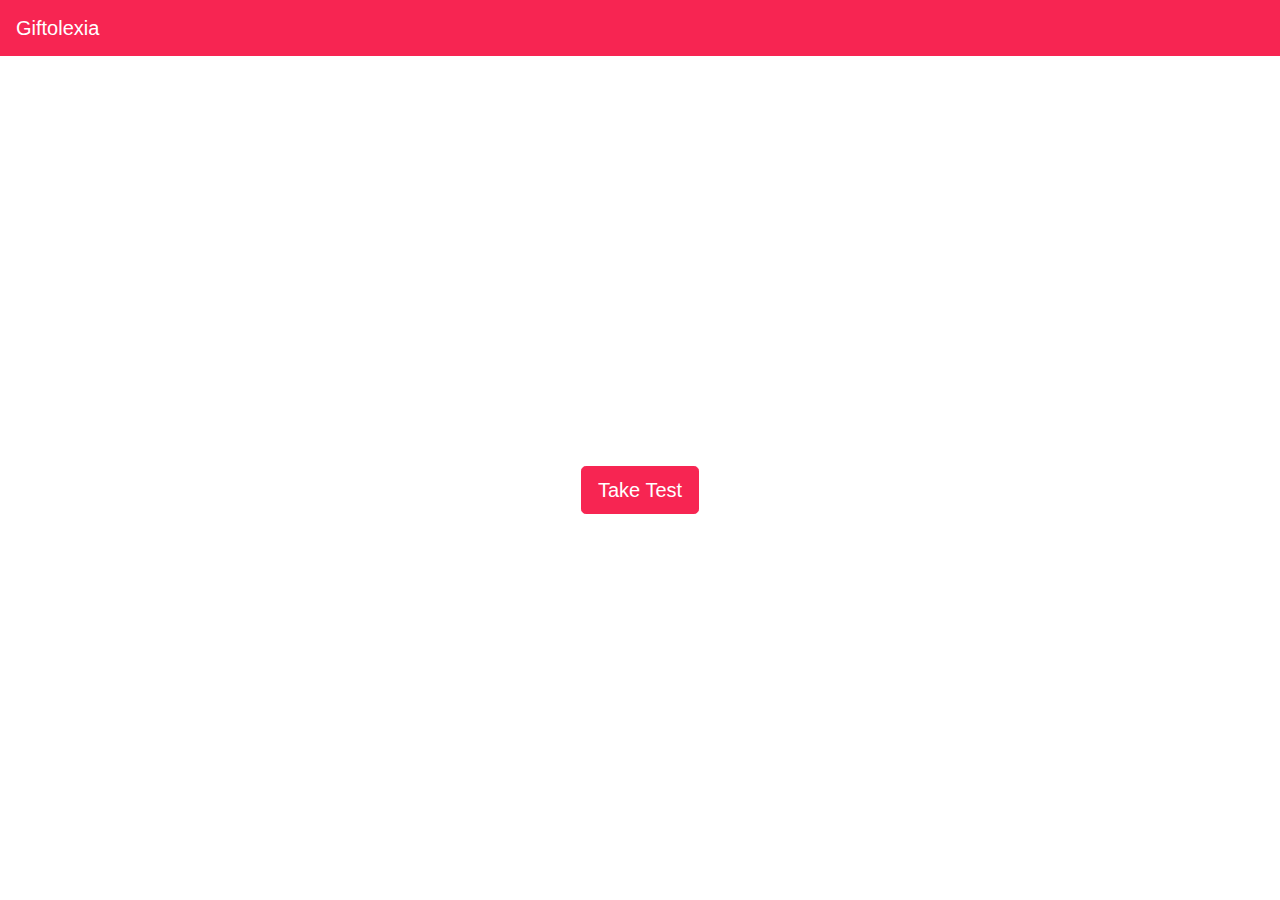
<file: index.html>
<html>

<head>
    <meta charset="utf-8">
    <meta name="viewport" content="width=device-width, initial-scale=1, shrink-to-fit=no">
    <title>
        Giftolexia|Quiz
    </title>

    <link rel="stylesheet" href="https://maxcdn.bootstrapcdn.com/bootstrap/4.0.0/css/bootstrap.min.css"
        integrity="sha384-Gn5384xqQ1aoWXA+058RXPxPg6fy4IWvTNh0E263XmFcJlSAwiGgFAW/dAiS6JXm" crossorigin="anonymous">
    <link rel="stylesheet" href="css/index.css">
    <script src="js/calculate_results.js" type="text/javascript"></script>
</head>

<body>
    <nav class="navbar navbar-dark fixed-top">
        <span class="navbar-brand mb-0 h1">Giftolexia</span>
    </nav>

    <div class="container h-100">
        <div class="row h-100 justify-content-center align-items-center">
            <a class="btn btn-primary btn-lg" href="Select_age_group.html" role="button">Take Test</a>
        </div>
    </div>

    <script src="https://code.jquery.com/jquery-3.2.1.slim.min.js"
        integrity="sha384-KJ3o2DKtIkvYIK3UENzmM7KCkRr/rE9/Qpg6aAZGJwFDMVNA/GpGFF93hXpG5KkN"
        crossorigin="anonymous"></script>
    <script src="https://cdnjs.cloudflare.com/ajax/libs/popper.js/1.12.9/umd/popper.min.js"
        integrity="sha384-ApNbgh9B+Y1QKtv3Rn7W3mgPxhU9K/ScQsAP7hUibX39j7fakFPskvXusvfa0b4Q"
        crossorigin="anonymous"></script>
    <script src="https://maxcdn.bootstrapcdn.com/bootstrap/4.0.0/js/bootstrap.min.js"
        integrity="sha384-JZR6Spejh4U02d8jOt6vLEHfe/JQGiRRSQQxSfFWpi1MquVdAyjUar5+76PVCmYl"
        crossorigin="anonymous"></script>
</body>

</html>
</file>
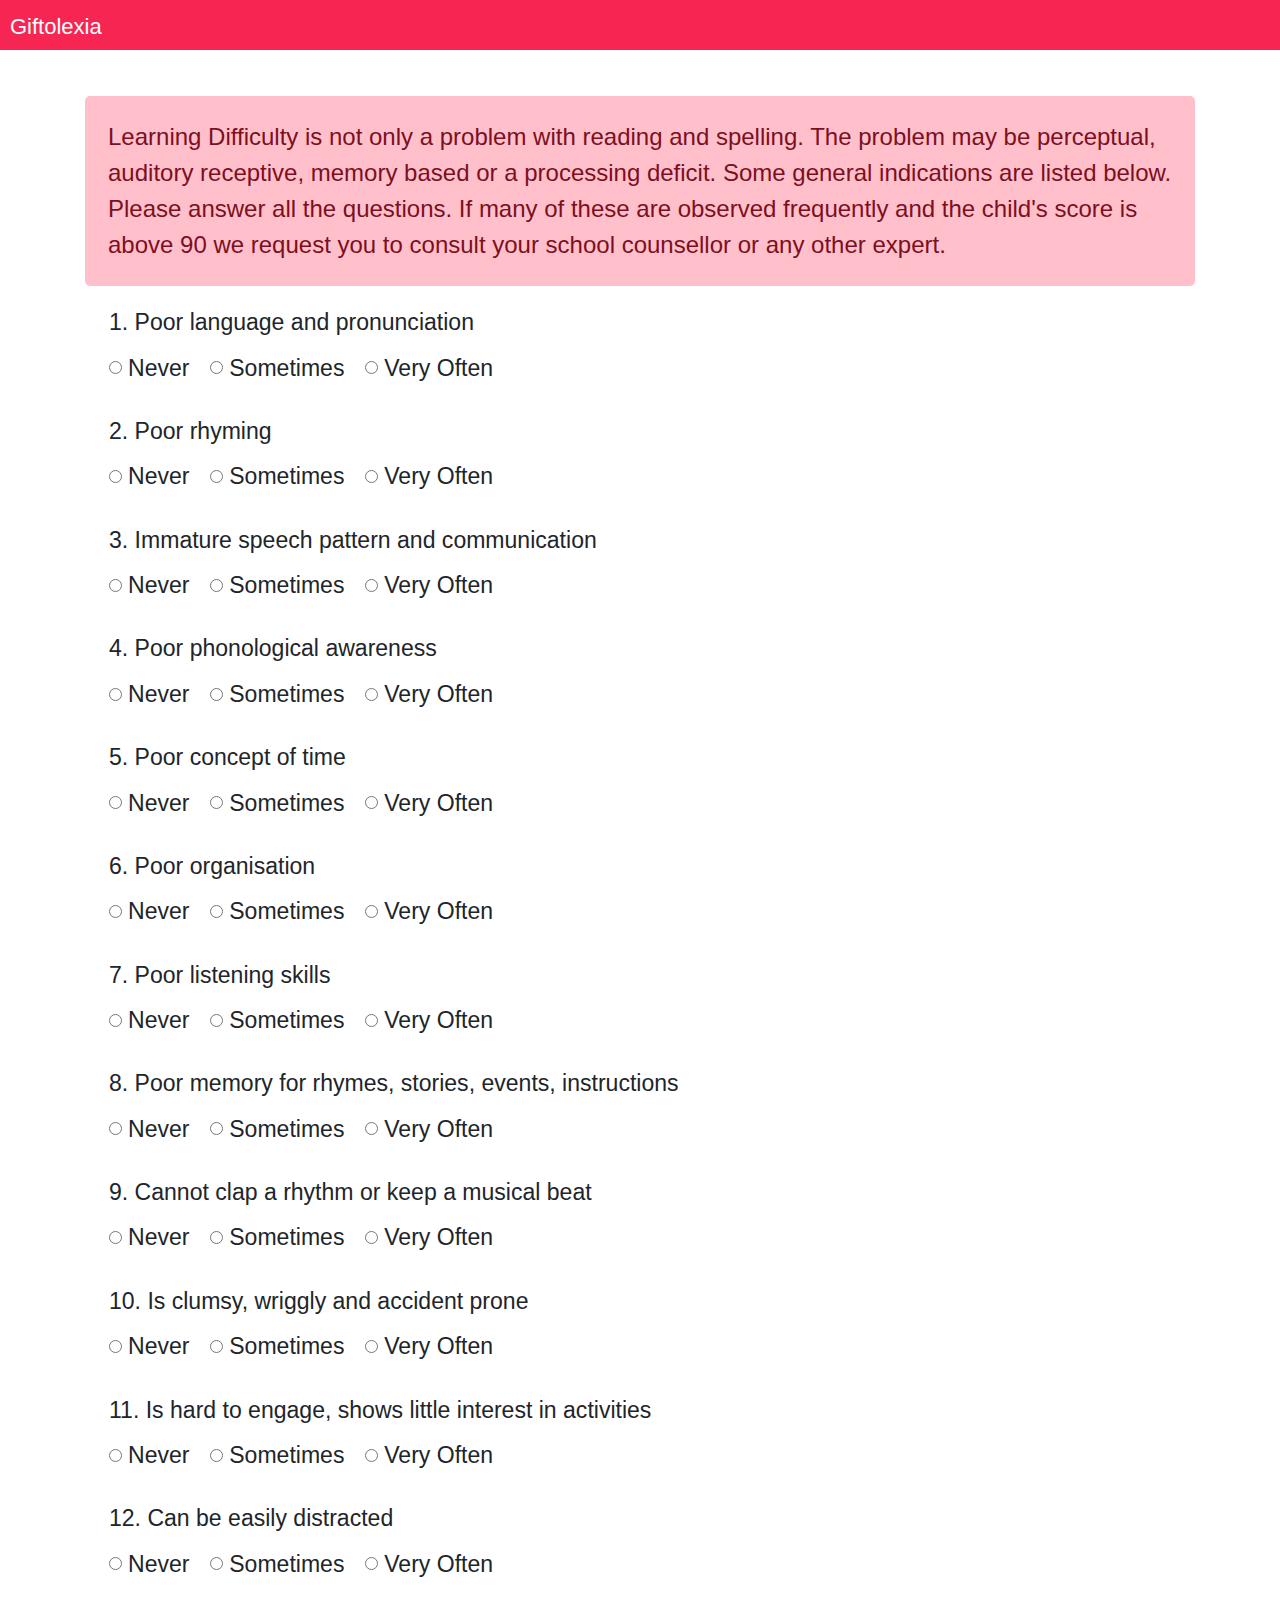
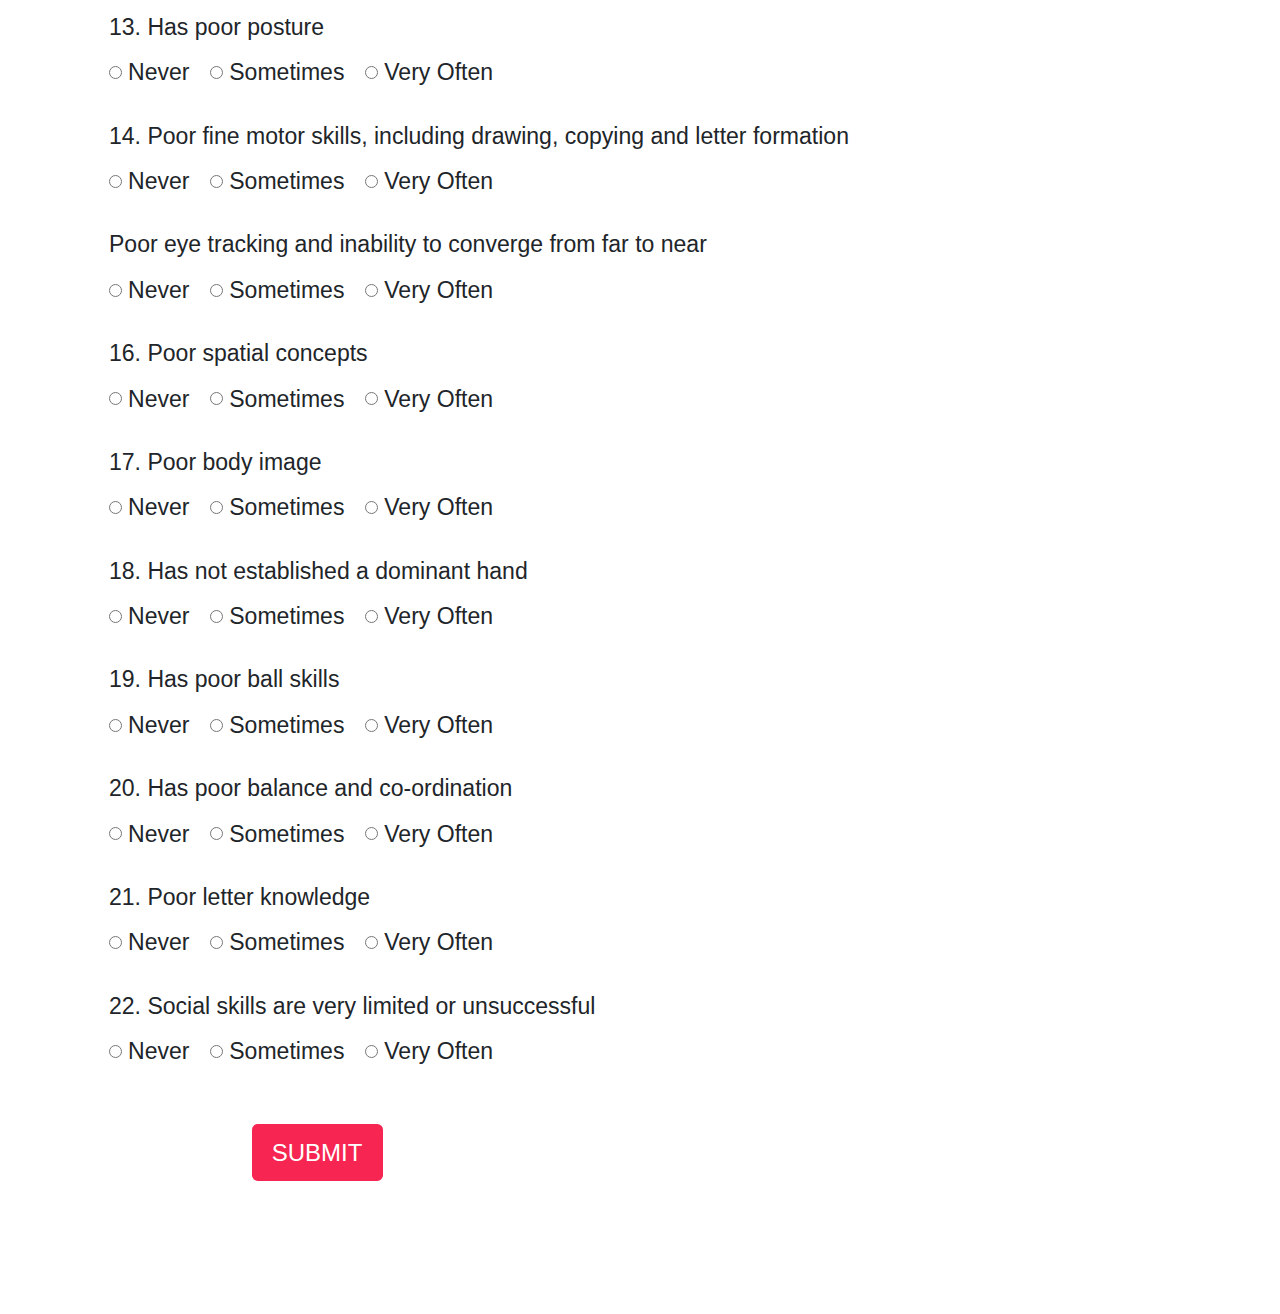
<file: 3-to-5.html>
<html>

<head>
    <title>

    </title>
    <link rel="stylesheet" href="https://maxcdn.bootstrapcdn.com/bootstrap/4.0.0/css/bootstrap.min.css"
        integrity="sha384-Gn5384xqQ1aoWXA+058RXPxPg6fy4IWvTNh0E263XmFcJlSAwiGgFAW/dAiS6JXm" crossorigin="anonymous">
    <link rel="stylesheet" href="css/forms.css">
    <script src="js/calculate_results.js" type="text/javascript"></script>
    <script src="https://code.jquery.com/jquery-3.4.1.min.js"
        integrity="sha256-CSXorXvZcTkaix6Yvo6HppcZGetbYMGWSFlBw8HfCJo=" crossorigin="anonymous"></script>
</head>

<body onload="init()">

    <nav class="navbar navbar-dark fixed-top" id="header">
        <span class="navbar-brand mb-0 h1" id="header-name">Giftolexia</span>
    </nav>

    <main role="main" class="container">
        <p class="lead">
            Learning Difficulty is not only a problem with reading and spelling.
            The problem may be perceptual, auditory receptive, memory based or a processing deficit.
            Some general indications are listed below. Please answer all the questions.
            If many of these are observed frequently and the child's score is above 90 we request you
            to consult your school counsellor or any other expert.
        </p>
        <form action="Results.html" id="form">
            <div class="form-check">
                <label for="question1set">1. Poor language and pronunciation</label>
                <div id="question1set">
                    <div class="form-check form-check-inline">
                        <input class="form-check-input" type="radio" name="Q1" id="Q1a" value="1">
                        <label class="form-check-label" for="Q1a">Never</label>
                    </div>
                    <div class="form-check form-check-inline">
                        <input class="form-check-input" type="radio" name="Q1" id="Q1b" value="3">
                        <label class="form-check-label" for="Q1b">Sometimes</label>
                    </div>
                    <div class="form-check form-check-inline">
                        <input class="form-check-input" type="radio" name="Q1" id="Q1c" value="5">
                        <label class="form-check-label" for="Q1c">Very Often</label>
                    </div>
                </div>
            </div>
            <br />
            <div class="form-check">
                <label for="question2set">2. Poor rhyming </label>
                <div id="question2set">
                    <div class="form-check form-check-inline">
                        <input class="form-check-input" type="radio" name="Q2" id="Q2a" value="1">
                        <label class="form-check-label" for="Q2a">Never</label>
                    </div>
                    <div class="form-check form-check-inline">
                        <input class="form-check-input" type="radio" name="Q2" id="Q2b" value="3">
                        <label class="form-check-label" for="Q2b">Sometimes</label>
                    </div>
                    <div class="form-check form-check-inline">
                        <input class="form-check-input" type="radio" name="Q2" id="Q2c" value="5">
                        <label class="form-check-label" for="Q2c">Very Often</label>
                    </div>
                </div>
            </div>
            <br />
            <div class="form-check">
                <label for="question3set">3. Immature speech pattern and communication </label>
                <div id="question3set">
                    <div class="form-check form-check-inline">
                        <input class="form-check-input" type="radio" name="Q3" id="Q3a" value="1">
                        <label class="form-check-label" for="Q3a">Never</label>
                    </div>
                    <div class="form-check form-check-inline">
                        <input class="form-check-input" type="radio" name="Q3" id="Q3b" value="3">
                        <label class="form-check-label" for="Q3b">Sometimes</label>
                    </div>
                    <div class="form-check form-check-inline">
                        <input class="form-check-input" type="radio" name="Q3" id="Q3c" value="5">
                        <label class="form-check-label" for="Q3c">Very Often</label>
                    </div>
                </div>
            </div>
            <br />
            <div class="form-check">
                <label for="question4set">4. Poor phonological awareness </label>
                <div id="question4set">
                    <div class="form-check form-check-inline">
                        <input class="form-check-input" type="radio" name="Q4" id="Q4a" value="1">
                        <label class="form-check-label" for="Q4a">Never</label>
                    </div>
                    <div class="form-check form-check-inline">
                        <input class="form-check-input" type="radio" name="Q4" id="Q4b" value="3">
                        <label class="form-check-label" for="Q4b">Sometimes</label>
                    </div>
                    <div class="form-check form-check-inline">
                        <input class="form-check-input" type="radio" name="Q4" id="Q4c" value="5">
                        <label class="form-check-label" for="Q4c">Very Often</label>
                    </div>
                </div>
            </div>
            <br />
            <div class="form-check">
                <label for="question5set">5. Poor concept of time </label>
                <div id="question5set">
                    <div class="form-check form-check-inline">
                        <input class="form-check-input" type="radio" name="Q5" id="Q5a" value="1">
                        <label class="form-check-label" for="Q5a">Never</label>
                    </div>
                    <div class="form-check form-check-inline">
                        <input class="form-check-input" type="radio" name="Q5" id="Q5b" value="3">
                        <label class="form-check-label" for="Q5b">Sometimes</label>
                    </div>
                    <div class="form-check form-check-inline">
                        <input class="form-check-input" type="radio" name="Q5" id="Q5c" value="5">
                        <label class="form-check-label" for="Q5c">Very Often</label>
                    </div>
                </div>
            </div>
            <br />
            <div class="form-check">
                <label for="question6set">6. Poor organisation </label>
                <div id="question6set">
                    <div class="form-check form-check-inline">
                        <input class="form-check-input" type="radio" name="Q6" id="Q6a" value="1">
                        <label class="form-check-label" for="Q6a">Never</label>
                    </div>
                    <div class="form-check form-check-inline">
                        <input class="form-check-input" type="radio" name="Q6" id="Q6b" value="3">
                        <label class="form-check-label" for="Q6b">Sometimes</label>
                    </div>
                    <div class="form-check form-check-inline">
                        <input class="form-check-input" type="radio" name="Q6" id="Q6c" value="5">
                        <label class="form-check-label" for="Q6c">Very Often</label>
                    </div>
                </div>
            </div>
            <br />
            <div class="form-check">
                <label for="question7set">7. Poor listening skills </label>
                <div id="question7set">
                    <div class="form-check form-check-inline">
                        <input class="form-check-input" type="radio" name="Q7" id="Q7a" value="1">
                        <label class="form-check-label" for="Q7a">Never</label>
                    </div>
                    <div class="form-check form-check-inline">
                        <input class="form-check-input" type="radio" name="Q7" id="Q7b" value="3">
                        <label class="form-check-label" for="Q7b">Sometimes</label>
                    </div>
                    <div class="form-check form-check-inline">
                        <input class="form-check-input" type="radio" name="Q7" id="Q7c" value="5">
                        <label class="form-check-label" for="Q7c">Very Often</label>
                    </div>
                </div>
            </div>
            <br />
            <div class="form-check">
                <label for="question8set">8. Poor memory for rhymes, stories, events, instructions </label>
                <div id="question8set">
                    <div class="form-check form-check-inline">
                        <input class="form-check-input" type="radio" name="Q8" id="Q8a" value="1">
                        <label class="form-check-label" for="Q8a">Never</label>
                    </div>
                    <div class="form-check form-check-inline">
                        <input class="form-check-input" type="radio" name="Q8" id="Q8b" value="3">
                        <label class="form-check-label" for="Q8b">Sometimes</label>
                    </div>
                    <div class="form-check form-check-inline">
                        <input class="form-check-input" type="radio" name="Q8" id="Q8c" value="5">
                        <label class="form-check-label" for="Q8c">Very Often</label>
                    </div>
                </div>
            </div>
            <br />
            <div class="form-check">
                <label for="question9set">9. Cannot clap a rhythm or keep a musical beat </label>
                <div id="question9set">
                    <div class="form-check form-check-inline">
                        <input class="form-check-input" type="radio" name="Q9" id="Q9a" value="1">
                        <label class="form-check-label" for="Q9a">Never</label>
                    </div>
                    <div class="form-check form-check-inline">
                        <input class="form-check-input" type="radio" name="Q9" id="Q9b" value="3">
                        <label class="form-check-label" for="Q9b">Sometimes</label>
                    </div>
                    <div class="form-check form-check-inline">
                        <input class="form-check-input" type="radio" name="Q9" id="Q9c" value="5">
                        <label class="form-check-label" for="Q9c">Very Often</label>
                    </div>
                </div>
            </div>
            <br />
            <div class="form-check">
                <label for="question10set">10. Is clumsy, wriggly and accident prone </label>
                <div id="question10set">
                    <div class="form-check form-check-inline">
                        <input class="form-check-input" type="radio" name="Q10" id="Q10a" value="1">
                        <label class="form-check-label" for="Q10a">Never</label>
                    </div>
                    <div class="form-check form-check-inline">
                        <input class="form-check-input" type="radio" name="Q10" id="Q10b" value="3">
                        <label class="form-check-label" for="Q10b">Sometimes</label>
                    </div>
                    <div class="form-check form-check-inline">
                        <input class="form-check-input" type="radio" name="Q10" id="Q10c" value="5">
                        <label class="form-check-label" for="Q10c">Very Often</label>
                    </div>
                </div>
            </div>
            <br />
            <div class="form-check">
                <label for="question11set">11. Is hard to engage, shows little interest in activities</label>
                <div id="question11set">
                    <div class="form-check form-check-inline">
                        <input class="form-check-input" type="radio" name="Q11" id="Q11a" value="1">
                        <label class="form-check-label" for="Q11a">Never</label>
                    </div>
                    <div class="form-check form-check-inline">
                        <input class="form-check-input" type="radio" name="Q11" id="Q11b" value="3">
                        <label class="form-check-label" for="Q11b">Sometimes</label>
                    </div>
                    <div class="form-check form-check-inline">
                        <input class="form-check-input" type="radio" name="Q11" id="Q11c" value="5">
                        <label class="form-check-label" for="Q11c">Very Often</label>
                    </div>
                </div>
            </div>
            <br />
            <div class="form-check">
                <label for="question12set">12. Can be easily distracted </label>
                <div id="question12set">
                    <div class="form-check form-check-inline">
                        <input class="form-check-input" type="radio" name="Q12" id="Q12a" value="1">
                        <label class="form-check-label" for="Q12a">Never</label>
                    </div>
                    <div class="form-check form-check-inline">
                        <input class="form-check-input" type="radio" name="Q12" id="Q12b" value="3">
                        <label class="form-check-label" for="Q12b">Sometimes</label>
                    </div>
                    <div class="form-check form-check-inline">
                        <input class="form-check-input" type="radio" name="Q12" id="Q12c" value="5">
                        <label class="form-check-label" for="Q12c">Very Often</label>
                    </div>
                </div>
            </div>
            <br />
            <div class="form-check">
                <label for="question13set">13. Has poor posture </label>
                <div id="question13set">
                    <div class="form-check form-check-inline">
                        <input class="form-check-input" type="radio" name="Q13" id="Q13a" value="1">
                        <label class="form-check-label" for="Q13a">Never</label>
                    </div>
                    <div class="form-check form-check-inline">
                        <input class="form-check-input" type="radio" name="Q13" id="Q13b" value="3">
                        <label class="form-check-label" for="Q13b">Sometimes</label>
                    </div>
                    <div class="form-check form-check-inline">
                        <input class="form-check-input" type="radio" name="Q13" id="Q13c" value="5">
                        <label class="form-check-label" for="Q13c">Very Often</label>
                    </div>
                </div>
            </div>
            <br />
            <div class="form-check">
                <label for="question14set">14. Poor fine motor skills, including drawing, copying and letter
                    formation</label>
                <div id="question14set">
                    <div class="form-check form-check-inline">
                        <input class="form-check-input" type="radio" name="Q14" id="Q14a" value="1">
                        <label class="form-check-label" for="Q14a">Never</label>
                    </div>
                    <div class="form-check form-check-inline">
                        <input class="form-check-input" type="radio" name="Q14" id="Q14b" value="3">
                        <label class="form-check-label" for="Q14b">Sometimes</label>
                    </div>
                    <div class="form-check form-check-inline">
                        <input class="form-check-input" type="radio" name="Q14" id="Q14c" value="5">
                        <label class="form-check-label" for="Q14c">Very Often</label>
                    </div>
                </div>
            </div>
            <br />
            <div class="form-check">
                <label for="question15set">Poor eye tracking and inability to converge from far to near </label>
                <div id="question15set">
                    <div class="form-check form-check-inline">
                        <input class="form-check-input" type="radio" name="Q15" id="Q15a" value="1">
                        <label class="form-check-label" for="Q15a">Never</label>
                    </div>
                    <div class="form-check form-check-inline">
                        <input class="form-check-input" type="radio" name="Q15" id="Q15b" value="3">
                        <label class="form-check-label" for="Q15b">Sometimes</label>
                    </div>
                    <div class="form-check form-check-inline">
                        <input class="form-check-input" type="radio" name="Q15" id="Q15c" value="5">
                        <label class="form-check-label" for="Q15c">Very Often</label>
                    </div>
                </div>
            </div>
            <br />
            <div class="form-check">
                <label for="question16set">16. Poor spatial concepts </label>
                <div id="question16set">
                    <div class="form-check form-check-inline">
                        <input class="form-check-input" type="radio" name="Q16" id="Q16a" value="1">
                        <label class="form-check-label" for="Q16a">Never</label>
                    </div>
                    <div class="form-check form-check-inline">
                        <input class="form-check-input" type="radio" name="Q16" id="Q16b" value="3">
                        <label class="form-check-label" for="Q16b">Sometimes</label>
                    </div>
                    <div class="form-check form-check-inline">
                        <input class="form-check-input" type="radio" name="Q16" id="Q16c" value="5">
                        <label class="form-check-label" for="Q16c">Very Often</label>
                    </div>
                </div>
            </div>
            <br />
            <div class="form-check">
                <label for="question17set">17. Poor body image</label>
                <div id="question17set">
                    <div class="form-check form-check-inline">
                        <input class="form-check-input" type="radio" name="Q17" id="Q17a" value="1">
                        <label class="form-check-label" for="Q17a">Never</label>
                    </div>
                    <div class="form-check form-check-inline">
                        <input class="form-check-input" type="radio" name="Q17" id="Q17b" value="3">
                        <label class="form-check-label" for="Q17b">Sometimes</label>
                    </div>
                    <div class="form-check form-check-inline">
                        <input class="form-check-input" type="radio" name="Q17" id="Q17c" value="5">
                        <label class="form-check-label" for="Q17c">Very Often</label>
                    </div>
                </div>
            </div>
            <br />
            <div class="form-check">
                <label for="question18set">18. Has not established a dominant hand </label>
                <div id="question18set">
                    <div class="form-check form-check-inline">
                        <input class="form-check-input" type="radio" name="Q18" id="Q18a" value="1">
                        <label class="form-check-label" for="Q18a">Never</label>
                    </div>
                    <div class="form-check form-check-inline">
                        <input class="form-check-input" type="radio" name="Q18" id="Q18b" value="3">
                        <label class="form-check-label" for="Q18b">Sometimes</label>
                    </div>
                    <div class="form-check form-check-inline">
                        <input class="form-check-input" type="radio" name="Q18" id="Q18c" value="5">
                        <label class="form-check-label" for="Q18c">Very Often</label>
                    </div>
                </div>
            </div>
            <br />
            <div class="form-check">
                <label for="question19set">19. Has poor ball skills </label>
                <div id="question19set">
                    <div class="form-check form-check-inline">
                        <input class="form-check-input" type="radio" name="Q19" id="Q19a" value="1">
                        <label class="form-check-label" for="Q19a">Never</label>
                    </div>
                    <div class="form-check form-check-inline">
                        <input class="form-check-input" type="radio" name="Q19" id="Q19b" value="3">
                        <label class="form-check-label" for="Q19b">Sometimes</label>
                    </div>
                    <div class="form-check form-check-inline">
                        <input class="form-check-input" type="radio" name="Q19" id="Q19c" value="5">
                        <label class="form-check-label" for="Q19c">Very Often</label>
                    </div>
                </div>
            </div>
            <br />
            <div class="form-check">
                <label for="question20set">20. Has poor balance and co-ordination </label>
                <div id="question20set">
                    <div class="form-check form-check-inline">
                        <input class="form-check-input" type="radio" name="Q20" id="Q20a" value="1">
                        <label class="form-check-label" for="Q20a">Never</label>
                    </div>
                    <div class="form-check form-check-inline">
                        <input class="form-check-input" type="radio" name="Q20" id="Q20b" value="3">
                        <label class="form-check-label" for="Q20b">Sometimes</label>
                    </div>
                    <div class="form-check form-check-inline">
                        <input class="form-check-input" type="radio" name="Q20" id="Q20c" value="5">
                        <label class="form-check-label" for="Q20c">Very Often</label>
                    </div>
                </div>
            </div>
            <br />
            <div class="form-check">
                <label for="question21set">21. Poor letter knowledge </label>
                <div id="question21set">
                    <div class="form-check form-check-inline">
                        <input class="form-check-input" type="radio" name="Q21" id="Q21a" value="1">
                        <label class="form-check-label" for="Q21a">Never</label>
                    </div>
                    <div class="form-check form-check-inline">
                        <input class="form-check-input" type="radio" name="Q21" id="Q21b" value="3">
                        <label class="form-check-label" for="Q21b">Sometimes</label>
                    </div>
                    <div class="form-check form-check-inline">
                        <input class="form-check-input" type="radio" name="Q21" id="Q21c" value="5">
                        <label class="form-check-label" for="Q21c">Very Often</label>
                    </div>
                </div>
            </div>
            <br />
            <div class="form-check">
                <label for="question22set">22. Social skills are very limited or unsuccessful </label>
                <div id="question22set">
                    <div class="form-check form-check-inline">
                        <input class="form-check-input" type="radio" name="Q22" id="Q22a" value="1">
                        <label class="form-check-label" for="Q22a">Never</label>
                    </div>
                    <div class="form-check form-check-inline">
                        <input class="form-check-input" type="radio" name="Q22" id="Q22b" value="3">
                        <label class="form-check-label" for="Q22b">Sometimes</label>
                    </div>
                    <div class="form-check form-check-inline">
                        <input class="form-check-input" type="radio" name="Q22" id="Q22c" value="5">
                        <label class="form-check-label" for="Q22c">Very Often</label>
                    </div>
                </div>
            </div>
            <div>
                <input type="submit" value="SUBMIT" class="btn btn-lg" id="test-submit" onclick="total()">
                <!-- <a href="Results.html" id="test-submit" class="btn btn-lg" onclick="total()"> SUBMIT</a> -->
            </div>
        </form>
    </main>

    <br />
    <br />
    </div>
    <script src="https://code.jquery.com/jquery-3.2.1.slim.min.js"
        integrity="sha384-KJ3o2DKtIkvYIK3UENzmM7KCkRr/rE9/Qpg6aAZGJwFDMVNA/GpGFF93hXpG5KkN" crossorigin="anonymous">
    </script>
    <script src="https://cdnjs.cloudflare.com/ajax/libs/popper.js/1.12.9/umd/popper.min.js"
        integrity="sha384-ApNbgh9B+Y1QKtv3Rn7W3mgPxhU9K/ScQsAP7hUibX39j7fakFPskvXusvfa0b4Q" crossorigin="anonymous">
    </script>
    <script src="https://maxcdn.bootstrapcdn.com/bootstrap/4.0.0/js/bootstrap.min.js"
        integrity="sha384-JZR6Spejh4U02d8jOt6vLEHfe/JQGiRRSQQxSfFWpi1MquVdAyjUar5+76PVCmYl" crossorigin="anonymous">
    </script>
</body>

</html>
</file>
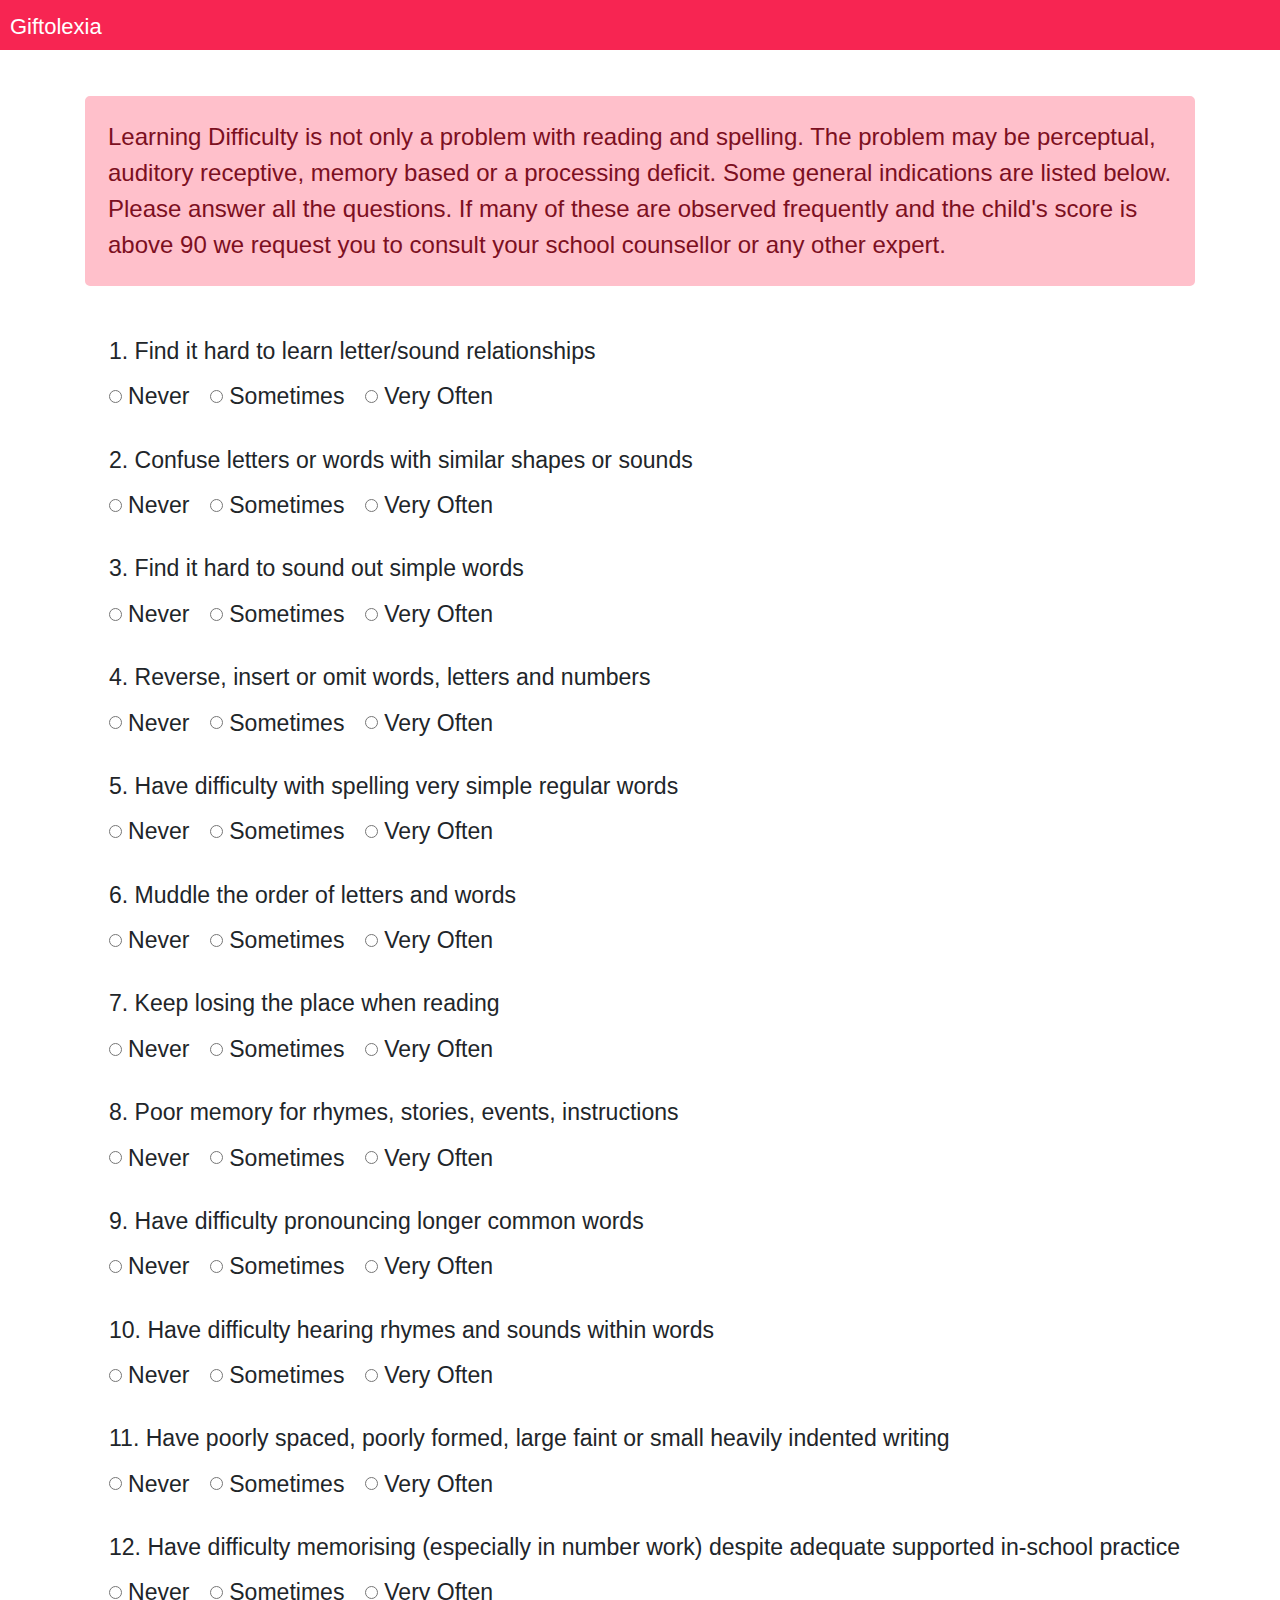
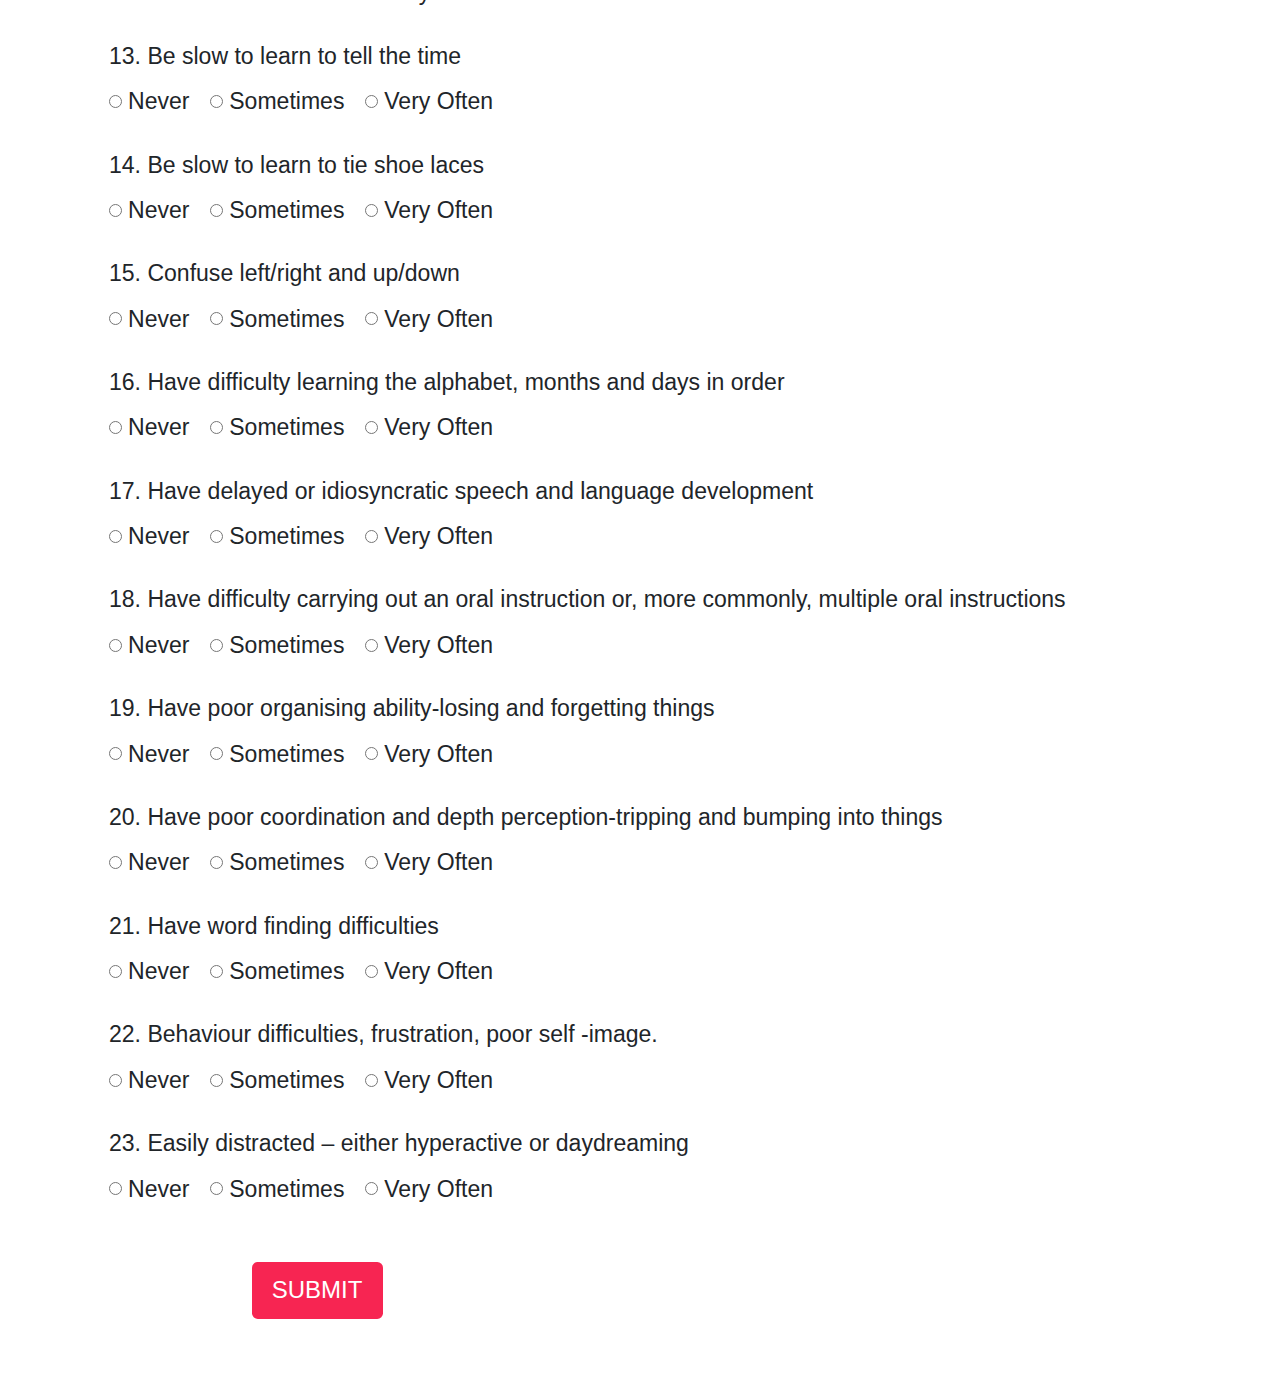
<file: 5-to-8.html>
<html>

<head>
    <title>

    </title>
    <link rel="stylesheet" href="https://maxcdn.bootstrapcdn.com/bootstrap/4.0.0/css/bootstrap.min.css"
        integrity="sha384-Gn5384xqQ1aoWXA+058RXPxPg6fy4IWvTNh0E263XmFcJlSAwiGgFAW/dAiS6JXm" crossorigin="anonymous">
    <link rel="stylesheet" href="css/forms.css">
    <script src="js/calculate_results.js" type="text/javascript"></script>
    <script src="https://code.jquery.com/jquery-3.4.1.min.js"
        integrity="sha256-CSXorXvZcTkaix6Yvo6HppcZGetbYMGWSFlBw8HfCJo=" crossorigin="anonymous"></script>
</head>

<body onload="init()">

    <nav class="navbar navbar-dark fixed-top" id="header">
        <span class="navbar-brand mb-0 h1" id="header-name">Giftolexia</span>
    </nav>

    <main role="main" class="container">
        <p class="lead">
            Learning Difficulty is not only a problem with reading and spelling.
            The problem may be perceptual, auditory receptive, memory based or a processing deficit.
            Some general indications are listed below. Please answer all the questions.
            If many of these are observed frequently and the child's score is above 90 we request you
            to consult your school counsellor or any other expert.
        </p>
        <br />
        <form action="Results.html" id="form">
            <div class="form-check">
                <label for="question1set">1. Find it hard to learn letter/sound relationships</label>
                <div id="question1set">
                    <div class="form-check form-check-inline">
                        <input class="form-check-input" type="radio" name="Q1" id="Q1a" value="1">
                        <label class="form-check-label" for="Q1a">Never</label>
                    </div>
                    <div class="form-check form-check-inline">
                        <input class="form-check-input" type="radio" name="Q1" id="Q1b" value="3">
                        <label class="form-check-label" for="Q1b">Sometimes</label>
                    </div>
                    <div class="form-check form-check-inline">
                        <input class="form-check-input" type="radio" name="Q1" id="Q1c" value="5">
                        <label class="form-check-label" for="Q1c">Very Often</label>
                    </div>
                </div>
            </div>
            <br>
            <div class="form-check">
                <label for="question2set">2. Confuse letters or words with similar shapes or sounds </label>
                <div id="question2set">
                    <div class="form-check form-check-inline">
                        <input class="form-check-input" type="radio" name="Q2" id="Q2a" value="1">
                        <label class="form-check-label" for="Q2a">Never</label>
                    </div>
                    <div class="form-check form-check-inline">
                        <input class="form-check-input" type="radio" name="Q2" id="Q2b" value="3">
                        <label class="form-check-label" for="Q2b">Sometimes</label>
                    </div>
                    <div class="form-check form-check-inline">
                        <input class="form-check-input" type="radio" name="Q2" id="Q2c" value="5">
                        <label class="form-check-label" for="Q2c">Very Often</label>
                    </div>
                </div>
            </div>
            <br />
            <div class="form-check">
                <label for="question3set">3. Find it hard to sound out simple words</label>
                <div id="question3set">
                    <div class="form-check form-check-inline">
                        <input class="form-check-input" type="radio" name="Q3" id="Q3a" value="1">
                        <label class="form-check-label" for="Q3a">Never</label>
                    </div>
                    <div class="form-check form-check-inline">
                        <input class="form-check-input" type="radio" name="Q3" id="Q3b" value="3">
                        <label class="form-check-label" for="Q3b">Sometimes</label>
                    </div>
                    <div class="form-check form-check-inline">
                        <input class="form-check-input" type="radio" name="Q3" id="Q3c" value="5">
                        <label class="form-check-label" for="Q3c">Very Often</label>
                    </div>
                </div>
            </div>
            <br />
            <div class="form-check">
                <label for="question4set">4. Reverse, insert or omit words, letters and numbers </label>
                <div id="question4set">
                    <div class="form-check form-check-inline">
                        <input class="form-check-input" type="radio" name="Q4" id="Q4a" value="1">
                        <label class="form-check-label" for="Q4a">Never</label>
                    </div>
                    <div class="form-check form-check-inline">
                        <input class="form-check-input" type="radio" name="Q4" id="Q4b" value="3">
                        <label class="form-check-label" for="Q4b">Sometimes</label>
                    </div>
                    <div class="form-check form-check-inline">
                        <input class="form-check-input" type="radio" name="Q4" id="Q4c" value="5">
                        <label class="form-check-label" for="Q4c">Very Often</label>
                    </div>
                </div>
            </div>
            <br />
            <div class="form-check">
                <label for="question5set">5. Have difficulty with spelling very simple regular words </label>
                <div id="question5set">
                    <div class="form-check form-check-inline">
                        <input class="form-check-input" type="radio" name="Q5" id="Q5a" value="1">
                        <label class="form-check-label" for="Q5a">Never</label>
                    </div>
                    <div class="form-check form-check-inline">
                        <input class="form-check-input" type="radio" name="Q5" id="Q5b" value="3">
                        <label class="form-check-label" for="Q5b">Sometimes</label>
                    </div>
                    <div class="form-check form-check-inline">
                        <input class="form-check-input" type="radio" name="Q5" id="Q5c" value="5">
                        <label class="form-check-label" for="Q5c">Very Often</label>
                    </div>
                </div>
            </div>
            <br />
            <div class="form-check">
                <label for="question6set">6. Muddle the order of letters and words</label>
                <div id="question6set">
                    <div class="form-check form-check-inline">
                        <input class="form-check-input" type="radio" name="Q6" id="Q6a" value="1">
                        <label class="form-check-label" for="Q6a">Never</label>
                    </div>
                    <div class="form-check form-check-inline">
                        <input class="form-check-input" type="radio" name="Q6" id="Q6b" value="3">
                        <label class="form-check-label" for="Q6b">Sometimes</label>
                    </div>
                    <div class="form-check form-check-inline">
                        <input class="form-check-input" type="radio" name="Q6" id="Q6c" value="5">
                        <label class="form-check-label" for="Q6c">Very Often</label>
                    </div>
                </div>
            </div>
            <br />
            <div class="form-check">
                <label for="question7set">7. Keep losing the place when reading </label>
                <div id="question7set">
                    <div class="form-check form-check-inline">
                        <input class="form-check-input" type="radio" name="Q7" id="Q7a" value="1">
                        <label class="form-check-label" for="Q7a">Never</label>
                    </div>
                    <div class="form-check form-check-inline">
                        <input class="form-check-input" type="radio" name="Q7" id="Q7b" value="3">
                        <label class="form-check-label" for="Q7b">Sometimes</label>
                    </div>
                    <div class="form-check form-check-inline">
                        <input class="form-check-input" type="radio" name="Q7" id="Q7c" value="5">
                        <label class="form-check-label" for="Q7c">Very Often</label>
                    </div>
                </div>
            </div>
            <br />
            <div class="form-check">
                <label for="question8set">8. Poor memory for rhymes, stories, events, instructions </label>
                <div id="question8set">
                    <div class="form-check form-check-inline">
                        <input class="form-check-input" type="radio" name="Q8" id="Q8a" value="1">
                        <label class="form-check-label" for="Q8a">Never</label>
                    </div>
                    <div class="form-check form-check-inline">
                        <input class="form-check-input" type="radio" name="Q8" id="Q8b" value="3">
                        <label class="form-check-label" for="Q8b">Sometimes</label>
                    </div>
                    <div class="form-check form-check-inline">
                        <input class="form-check-input" type="radio" name="Q8" id="Q8c" value="5">
                        <label class="form-check-label" for="Q8c">Very Often</label>
                    </div>
                </div>
            </div>
            <br />
            <div class="form-check">
                <label for="question9set">9. Have difficulty pronouncing longer common words</label>
                <div id="question9set">
                    <div class="form-check form-check-inline">
                        <input class="form-check-input" type="radio" name="Q9" id="Q9a" value="1">
                        <label class="form-check-label" for="Q9a">Never</label>
                    </div>
                    <div class="form-check form-check-inline">
                        <input class="form-check-input" type="radio" name="Q9" id="Q9b" value="3">
                        <label class="form-check-label" for="Q9b">Sometimes</label>
                    </div>
                    <div class="form-check form-check-inline">
                        <input class="form-check-input" type="radio" name="Q9" id="Q9c" value="5">
                        <label class="form-check-label" for="Q9c">Very Often</label>
                    </div>
                </div>
            </div>
            <br />
            <div class="form-check">
                <label for="question10set">10. Have difficulty hearing rhymes and sounds within words </label>
                <div id="question10set">
                    <div class="form-check form-check-inline">
                        <input class="form-check-input" type="radio" name="Q10" id="Q10a" value="1">
                        <label class="form-check-label" for="Q10a">Never</label>
                    </div>
                    <div class="form-check form-check-inline">
                        <input class="form-check-input" type="radio" name="Q10" id="Q10b" value="3">
                        <label class="form-check-label" for="Q10b">Sometimes</label>
                    </div>
                    <div class="form-check form-check-inline">
                        <input class="form-check-input" type="radio" name="Q10" id="Q10c" value="5">
                        <label class="form-check-label" for="Q10c">Very Often</label>
                    </div>
                </div>
            </div>
            <br />
            <div class="form-check">
                <label for="question11set">11. Have poorly spaced, poorly formed, large faint or small heavily indented
                    writing </label>
                <div id="question11set">
                    <div class="form-check form-check-inline">
                        <input class="form-check-input" type="radio" name="Q11" id="Q11a" value="1">
                        <label class="form-check-label" for="Q11a">Never</label>
                    </div>
                    <div class="form-check form-check-inline">
                        <input class="form-check-input" type="radio" name="Q11" id="Q11b" value="3">
                        <label class="form-check-label" for="Q11b">Sometimes</label>
                    </div>
                    <div class="form-check form-check-inline">
                        <input class="form-check-input" type="radio" name="Q11" id="Q11c" value="5">
                        <label class="form-check-label" for="Q11c">Very Often</label>
                    </div>
                </div>
            </div>
            <br />
            <div class="form-check">
                <label for="question12set">12. Have difficulty memorising (especially in number work) despite adequate
                    supported in-school practice </label>
                <div id="question12set">
                    <div class="form-check form-check-inline">
                        <input class="form-check-input" type="radio" name="Q12" id="Q12a" value="1">
                        <label class="form-check-label" for="Q12a">Never</label>
                    </div>
                    <div class="form-check form-check-inline">
                        <input class="form-check-input" type="radio" name="Q12" id="Q12b" value="3">
                        <label class="form-check-label" for="Q12b">Sometimes</label>
                    </div>
                    <div class="form-check form-check-inline">
                        <input class="form-check-input" type="radio" name="Q12" id="Q12c" value="5">
                        <label class="form-check-label" for="Q12c">Very Often</label>
                    </div>
                </div>
            </div>
            <br />
            <div class="form-check">
                <label for="question13set">13. Be slow to learn to tell the time </label>
                <div id="question13set">
                    <div class="form-check form-check-inline">
                        <input class="form-check-input" type="radio" name="Q13" id="Q13a" value="1">
                        <label class="form-check-label" for="Q13a">Never</label>
                    </div>
                    <div class="form-check form-check-inline">
                        <input class="form-check-input" type="radio" name="Q13" id="Q13b" value="3">
                        <label class="form-check-label" for="Q13b">Sometimes</label>
                    </div>
                    <div class="form-check form-check-inline">
                        <input class="form-check-input" type="radio" name="Q13" id="Q13c" value="5">
                        <label class="form-check-label" for="Q13c">Very Often</label>
                    </div>
                </div>
            </div>
            <br />
            <div class="form-check">
                <label for="question14set">14. Be slow to learn to tie shoe laces </label>
                <div id="question14set">
                    <div class="form-check form-check-inline">
                        <input class="form-check-input" type="radio" name="Q14" id="Q14a" value="1">
                        <label class="form-check-label" for="Q14a">Never</label>
                    </div>
                    <div class="form-check form-check-inline">
                        <input class="form-check-input" type="radio" name="Q14" id="Q14b" value="3">
                        <label class="form-check-label" for="Q14b">Sometimes</label>
                    </div>
                    <div class="form-check form-check-inline">
                        <input class="form-check-input" type="radio" name="Q14" id="Q14c" value="5">
                        <label class="form-check-label" for="Q14c">Very Often</label>
                    </div>
                </div>
            </div>
            <br />
            <div class="form-check">
                <label for="question15set">15. Confuse left/right and up/down </label>
                <div id="question15set">
                    <div class="form-check form-check-inline">
                        <input class="form-check-input" type="radio" name="Q15" id="Q15a" value="1">
                        <label class="form-check-label" for="Q15a">Never</label>
                    </div>
                    <div class="form-check form-check-inline">
                        <input class="form-check-input" type="radio" name="Q15" id="Q15b" value="3">
                        <label class="form-check-label" for="Q15b">Sometimes</label>
                    </div>
                    <div class="form-check form-check-inline">
                        <input class="form-check-input" type="radio" name="Q15" id="Q15c" value="5">
                        <label class="form-check-label" for="Q15c">Very Often</label>
                    </div>
                </div>
            </div>
            <br />
            <div class="form-check">
                <label for="question16set">16. Have difficulty learning the alphabet, months and days in order</label>
                <div id="question16set">
                    <div class="form-check form-check-inline">
                        <input class="form-check-input" type="radio" name="Q16" id="Q16a" value="1">
                        <label class="form-check-label" for="Q16a">Never</label>
                    </div>
                    <div class="form-check form-check-inline">
                        <input class="form-check-input" type="radio" name="Q16" id="Q16b" value="3">
                        <label class="form-check-label" for="Q16b">Sometimes</label>
                    </div>
                    <div class="form-check form-check-inline">
                        <input class="form-check-input" type="radio" name="Q16" id="Q16c" value="5">
                        <label class="form-check-label" for="Q16c">Very Often</label>
                    </div>
                </div>
            </div>
            <br />
            <div class="form-check">
                <label for="question17set">17. Have delayed or idiosyncratic speech and language development </label>
                <div id="question17set">
                    <div class="form-check form-check-inline">
                        <input class="form-check-input" type="radio" name="Q17" id="Q17a" value="1">
                        <label class="form-check-label" for="Q17a">Never</label>
                    </div>
                    <div class="form-check form-check-inline">
                        <input class="form-check-input" type="radio" name="Q17" id="Q17b" value="3">
                        <label class="form-check-label" for="Q17b">Sometimes</label>
                    </div>
                    <div class="form-check form-check-inline">
                        <input class="form-check-input" type="radio" name="Q17" id="Q17c" value="5">
                        <label class="form-check-label" for="Q17c">Very Often</label>
                    </div>
                </div>
            </div>
            <br />
            <div class="form-check">
                <label for="question18set"> 18. Have difficulty carrying out an oral instruction or, more commonly,
                    multiple
                    oral instructions </label>
                <div id="question18set">
                    <div class="form-check form-check-inline">
                        <input class="form-check-input" type="radio" name="Q18" id="Q18a" value="1">
                        <label class="form-check-label" for="Q18a">Never</label>
                    </div>
                    <div class="form-check form-check-inline">
                        <input class="form-check-input" type="radio" name="Q18" id="Q18b" value="3">
                        <label class="form-check-label" for="Q18b">Sometimes</label>
                    </div>
                    <div class="form-check form-check-inline">
                        <input class="form-check-input" type="radio" name="Q18" id="Q18c" value="5">
                        <label class="form-check-label" for="Q18c">Very Often</label>
                    </div>
                </div>
            </div>
            <br />
            <div class="form-check">
                <label for="question19set">19. Have poor organising ability-losing and forgetting things </label>
                <div id="question19set">
                    <div class="form-check form-check-inline">
                        <input class="form-check-input" type="radio" name="Q19" id="Q19a" value="1">
                        <label class="form-check-label" for="Q19a">Never</label>
                    </div>
                    <div class="form-check form-check-inline">
                        <input class="form-check-input" type="radio" name="Q19" id="Q19b" value="3">
                        <label class="form-check-label" for="Q19b">Sometimes</label>
                    </div>
                    <div class="form-check form-check-inline">
                        <input class="form-check-input" type="radio" name="Q19" id="Q19c" value="5">
                        <label class="form-check-label" for="Q19c">Very Often</label>
                    </div>
                </div>
            </div>
            <br />
            <div class="form-check">
                <label for="question20set">20. Have poor coordination and depth perception-tripping and bumping into
                    things</label>
                <div id="question20set">
                    <div class="form-check form-check-inline">
                        <input class="form-check-input" type="radio" name="Q20" id="Q20a" value="1">
                        <label class="form-check-label" for="Q20a">Never</label>
                    </div>
                    <div class="form-check form-check-inline">
                        <input class="form-check-input" type="radio" name="Q20" id="Q20b" value="3">
                        <label class="form-check-label" for="Q20b">Sometimes</label>
                    </div>
                    <div class="form-check form-check-inline">
                        <input class="form-check-input" type="radio" name="Q20" id="Q20c" value="5">
                        <label class="form-check-label" for="Q20c">Very Often</label>
                    </div>
                </div>
            </div>
            <br />
            <div class="form-check">
                <label for="question21set">21. Have word finding difficulties </label>
                <div id="question21set">
                    <div class="form-check form-check-inline">
                        <input class="form-check-input" type="radio" name="Q21" id="Q21a" value="1">
                        <label class="form-check-label" for="Q21a">Never</label>
                    </div>
                    <div class="form-check form-check-inline">
                        <input class="form-check-input" type="radio" name="Q21" id="Q21b" value="3">
                        <label class="form-check-label" for="Q21b">Sometimes</label>
                    </div>
                    <div class="form-check form-check-inline">
                        <input class="form-check-input" type="radio" name="Q21" id="Q21c" value="5">
                        <label class="form-check-label" for="Q21c">Very Often</label>
                    </div>
                </div>
            </div>
            <br />
            <div class="form-check">
                <label for="question22set">22. Behaviour difficulties, frustration, poor self -image.</label>
                <div id="question22set">
                    <div class="form-check form-check-inline">
                        <input class="form-check-input" type="radio" name="Q22" id="Q22a" value="1">
                        <label class="form-check-label" for="Q22a">Never</label>
                    </div>
                    <div class="form-check form-check-inline">
                        <input class="form-check-input" type="radio" name="Q22" id="Q22b" value="3">
                        <label class="form-check-label" for="Q22b">Sometimes</label>
                    </div>
                    <div class="form-check form-check-inline">
                        <input class="form-check-input" type="radio" name="Q22" id="Q22c" value="5">
                        <label class="form-check-label" for="Q22c">Very Often</label>
                    </div>
                </div>
            </div>
            <br />
            <div class="form-check">
                <label for="question23set">23. Easily distracted – either hyperactive or daydreaming</label>
                <div id="question23set">
                    <div class="form-check form-check-inline">
                        <input class="form-check-input" type="radio" name="Q23" id="Q23a" value="1">
                        <label class="form-check-label" for="Q23a">Never</label>
                    </div>
                    <div class="form-check form-check-inline">
                        <input class="form-check-input" type="radio" name="Q23" id="Q23b" value="3">
                        <label class="form-check-label" for="Q23b">Sometimes</label>
                    </div>
                    <div class="form-check form-check-inline">
                        <input class="form-check-input" type="radio" name="Q23" id="Q23c" value="5">
                        <label class="form-check-label" for="Q23c">Very Often</label>
                    </div>
                </div>
            </div>
            <div>
                <input type="submit" value="SUBMIT" class="btn btn-lg" id="test-submit" onclick="total()">
            </div>
        </form>
    </main>
</body>

</html>
</file>
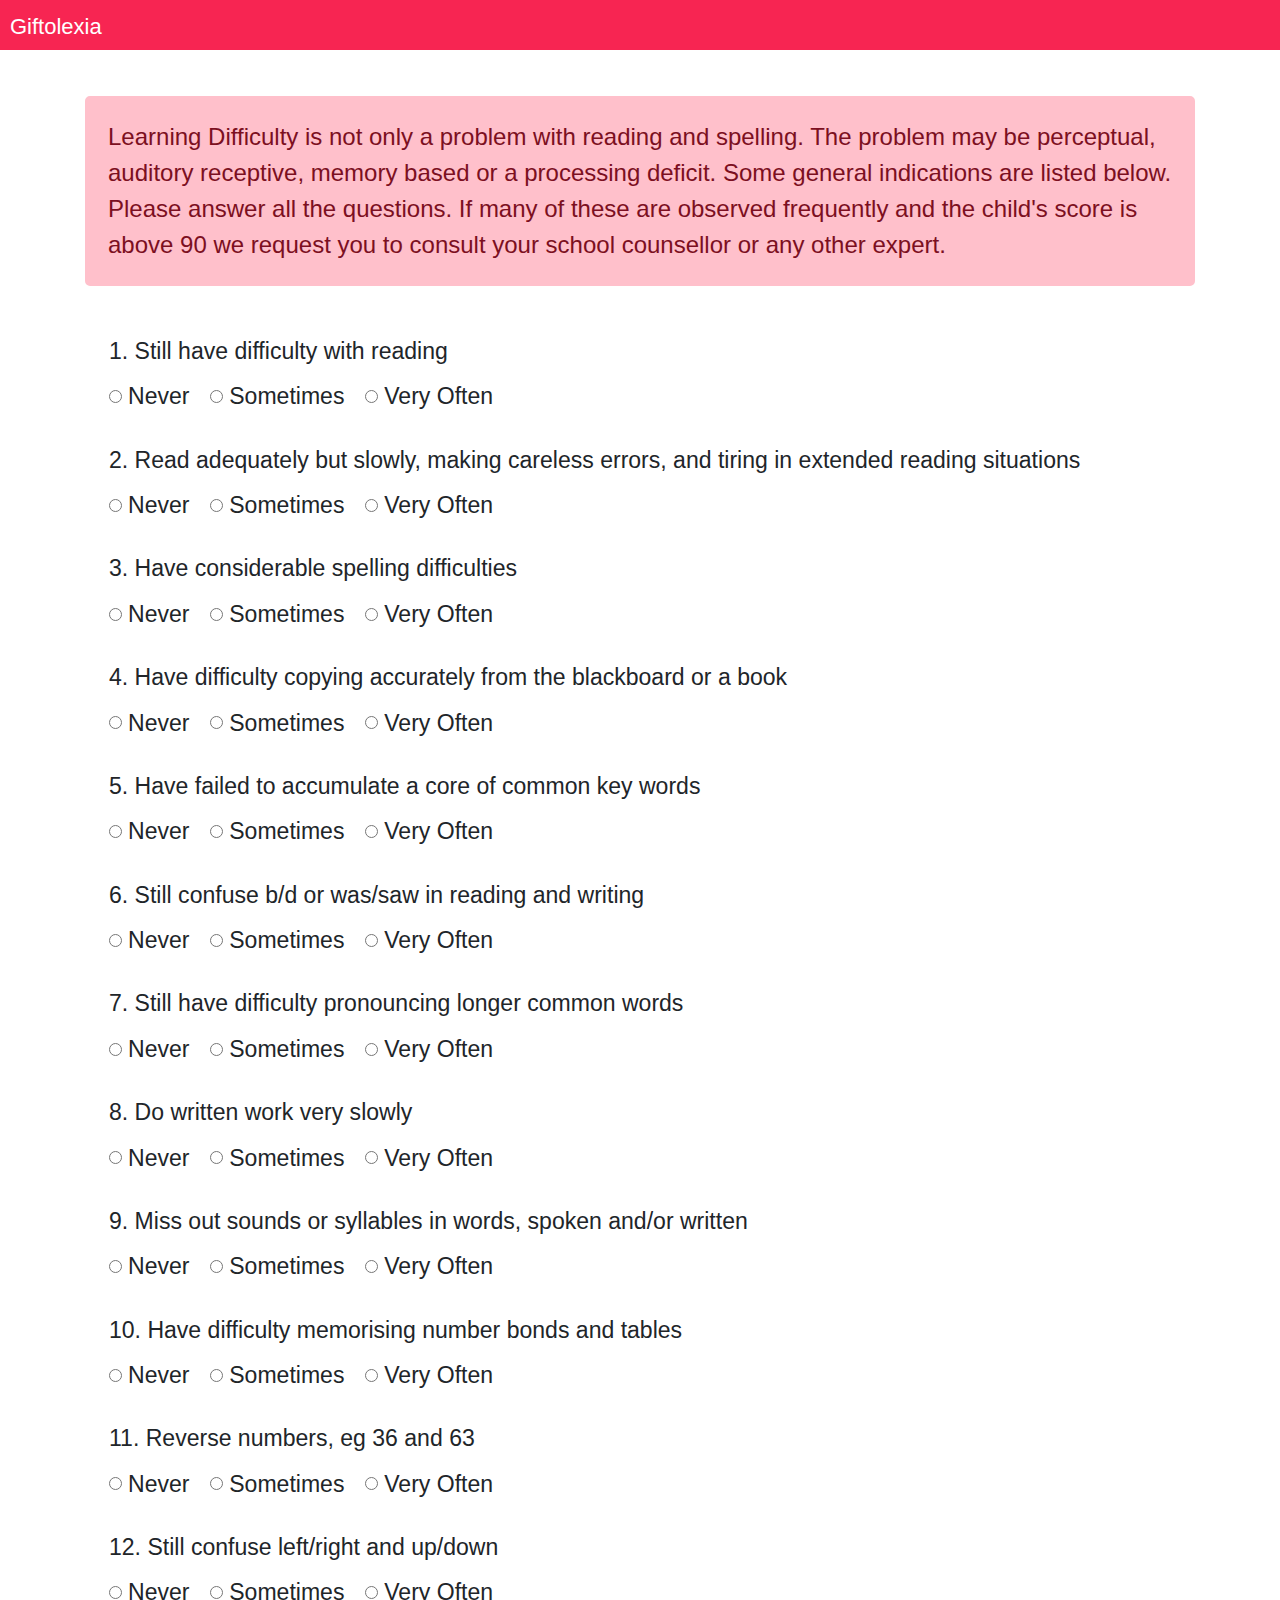
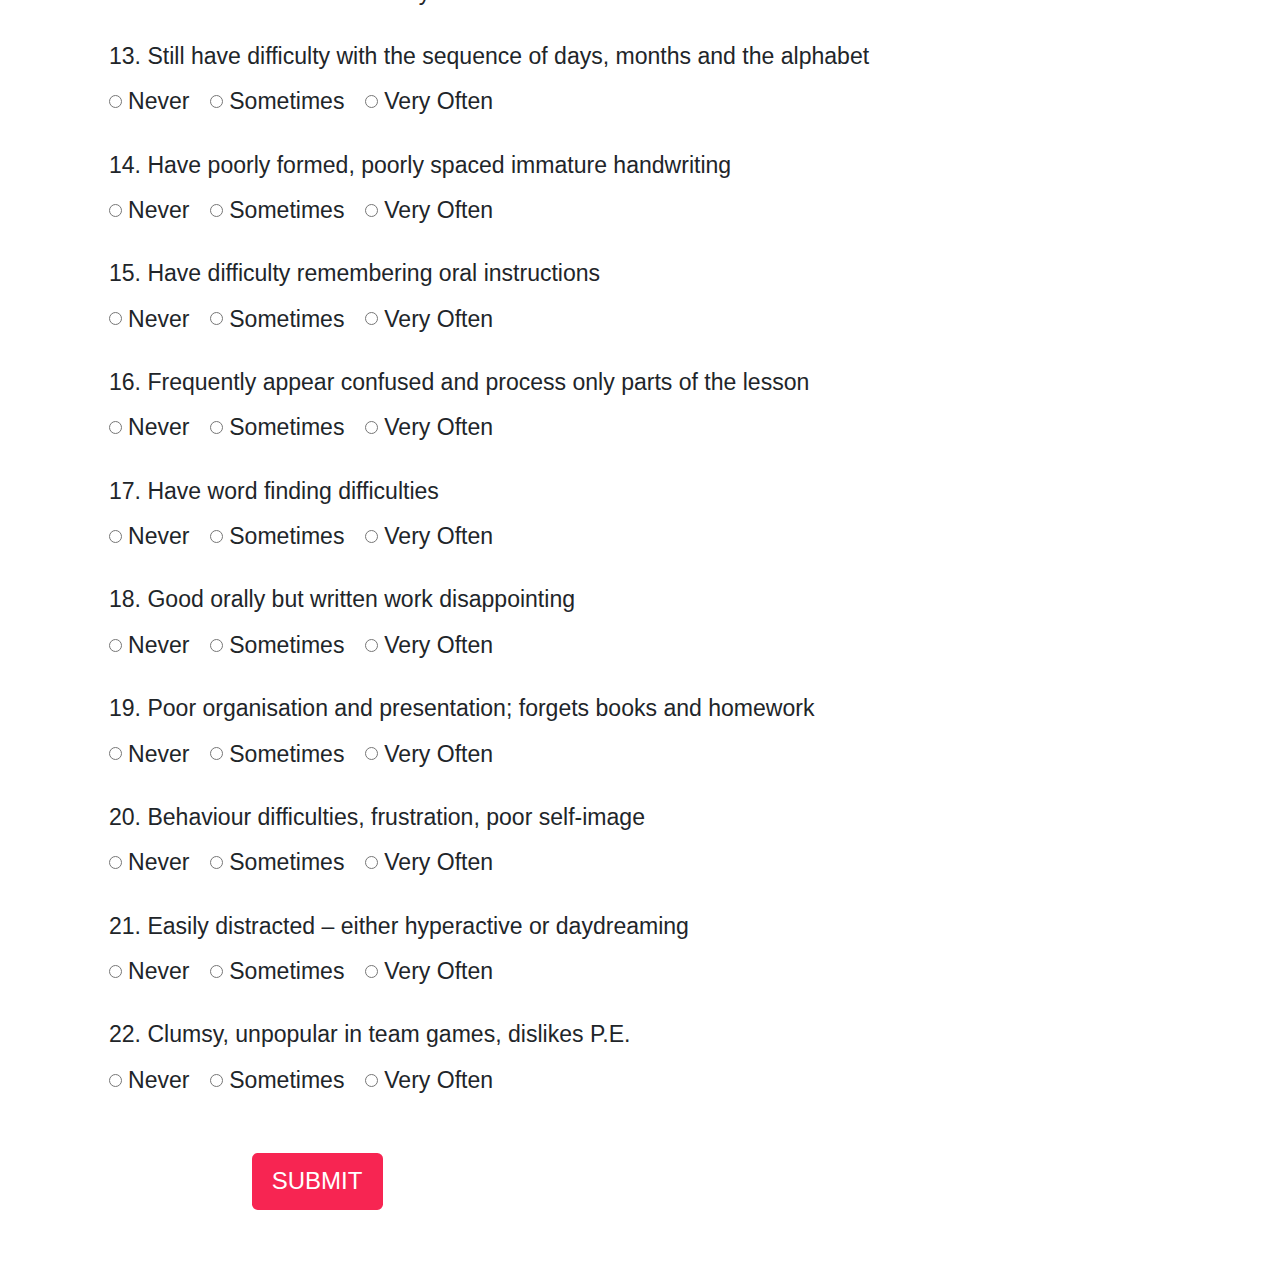
<file: 8-to-13.html>
<html>

<head>
    <title>

    </title>
    <link rel="stylesheet" href="https://maxcdn.bootstrapcdn.com/bootstrap/4.0.0/css/bootstrap.min.css"
        integrity="sha384-Gn5384xqQ1aoWXA+058RXPxPg6fy4IWvTNh0E263XmFcJlSAwiGgFAW/dAiS6JXm" crossorigin="anonymous">
    <link rel="stylesheet" href="css/forms.css">
    <script src="js/calculate_results.js" type="text/javascript"></script>
    <script src="https://code.jquery.com/jquery-3.4.1.min.js"
        integrity="sha256-CSXorXvZcTkaix6Yvo6HppcZGetbYMGWSFlBw8HfCJo=" crossorigin="anonymous"></script>
</head>

<body onload="init()">

    <nav class="navbar navbar-dark fixed-top" id="header">
        <span class="navbar-brand mb-0 h1" id="header-name">Giftolexia</span>
    </nav>

    <main role="main" class="container">
        <p class="lead">
            Learning Difficulty is not only a problem with reading and spelling.
            The problem may be perceptual, auditory receptive, memory based or a processing deficit.
            Some general indications are listed below. Please answer all the questions.
            If many of these are observed frequently and the child's score is above 90 we request you
            to consult your school counsellor or any other expert.
        </p>
        <br>
        <form action="Results.html" id="form">
            <div class="form-check">
                <label for="question1set">1. Still have difficulty with reading </label>
                <div id="question1set">
                    <div class="form-check form-check-inline">
                        <input class="form-check-input" type="radio" name="Q1" id="Q1a" value="1">
                        <label class="form-check-label" for="Q1a">Never</label>
                    </div>
                    <div class="form-check form-check-inline">
                        <input class="form-check-input" type="radio" name="Q1" id="Q1b" value="3">
                        <label class="form-check-label" for="Q1b">Sometimes</label>
                    </div>
                    <div class="form-check form-check-inline">
                        <input class="form-check-input" type="radio" name="Q1" id="Q1c" value="5">
                        <label class="form-check-label" for="Q1c">Very Often</label>
                    </div>
                </div>
            </div>
            <br>
            <div class="form-check">
                <label for="question2set">2. Read adequately but slowly, making careless errors, and tiring in extended
                    reading situations </label>
                <div id="question2set">
                    <div class="form-check form-check-inline">
                        <input class="form-check-input" type="radio" name="Q2" id="Q2a" value="1">
                        <label class="form-check-label" for="Q2a">Never</label>
                    </div>
                    <div class="form-check form-check-inline">
                        <input class="form-check-input" type="radio" name="Q2" id="Q2b" value="3">
                        <label class="form-check-label" for="Q2b">Sometimes</label>
                    </div>
                    <div class="form-check form-check-inline">
                        <input class="form-check-input" type="radio" name="Q2" id="Q2c" value="5">
                        <label class="form-check-label" for="Q2c">Very Often</label>
                    </div>
                </div>
            </div>
            <br>
            <div class="form-check">
                <label for="question3set">3. Have considerable spelling difficulties </label>
                <div id="question3set">
                    <div class="form-check form-check-inline">
                        <input class="form-check-input" type="radio" name="Q3" id="Q3a" value="1">
                        <label class="form-check-label" for="Q3a">Never</label>
                    </div>
                    <div class="form-check form-check-inline">
                        <input class="form-check-input" type="radio" name="Q3" id="Q3b" value="3">
                        <label class="form-check-label" for="Q3b">Sometimes</label>
                    </div>
                    <div class="form-check form-check-inline">
                        <input class="form-check-input" type="radio" name="Q3" id="Q3c" value="5">
                        <label class="form-check-label" for="Q3c">Very Often</label>
                    </div>
                </div>
            </div>
            <br>
            <div class="form-check">
                <label for="question4set">4. Have difficulty copying accurately from the blackboard or a book </label>
                <div id="question4set">
                    <div class="form-check form-check-inline">
                        <input class="form-check-input" type="radio" name="Q4" id="Q4a" value="1">
                        <label class="form-check-label" for="Q4a">Never</label>
                    </div>
                    <div class="form-check form-check-inline">
                        <input class="form-check-input" type="radio" name="Q4" id="Q4b" value="3">
                        <label class="form-check-label" for="Q4b">Sometimes</label>
                    </div>
                    <div class="form-check form-check-inline">
                        <input class="form-check-input" type="radio" name="Q4" id="Q4c" value="5">
                        <label class="form-check-label" for="Q4c">Very Often</label>
                    </div>
                </div>
            </div>
            <br>
            <div class="form-check">
                <label for="question5set">5. Have failed to accumulate a core of common key words </label>
                <div id="question5set">
                    <div class="form-check form-check-inline">
                        <input class="form-check-input" type="radio" name="Q5" id="Q5a" value="1">
                        <label class="form-check-label" for="Q5a">Never</label>
                    </div>
                    <div class="form-check form-check-inline">
                        <input class="form-check-input" type="radio" name="Q5" id="Q5b" value="3">
                        <label class="form-check-label" for="Q5b">Sometimes</label>
                    </div>
                    <div class="form-check form-check-inline">
                        <input class="form-check-input" type="radio" name="Q5" id="Q5c" value="5">
                        <label class="form-check-label" for="Q5c">Very Often</label>
                    </div>
                </div>
            </div>
            <br>
            <div class="form-check">
                <label for="question6set">6. Still confuse b/d or was/saw in reading and writing </label>
                <div id="question6set">
                    <div class="form-check form-check-inline">
                        <input class="form-check-input" type="radio" name="Q6" id="Q6a" value="1">
                        <label class="form-check-label" for="Q6a">Never</label>
                    </div>
                    <div class="form-check form-check-inline">
                        <input class="form-check-input" type="radio" name="Q6" id="Q6b" value="3">
                        <label class="form-check-label" for="Q6b">Sometimes</label>
                    </div>
                    <div class="form-check form-check-inline">
                        <input class="form-check-input" type="radio" name="Q6" id="Q6c" value="5">
                        <label class="form-check-label" for="Q6c">Very Often</label>
                    </div>
                </div>
            </div>
            <br>
            <div class="form-check">
                <label for="question7set">7. Still have difficulty pronouncing longer common words</label>
                <div id="question7set">
                    <div class="form-check form-check-inline">
                        <input class="form-check-input" type="radio" name="Q7" id="Q7a" value="1">
                        <label class="form-check-label" for="Q7a">Never</label>
                    </div>
                    <div class="form-check form-check-inline">
                        <input class="form-check-input" type="radio" name="Q7" id="Q7b" value="3">
                        <label class="form-check-label" for="Q7b">Sometimes</label>
                    </div>
                    <div class="form-check form-check-inline">
                        <input class="form-check-input" type="radio" name="Q7" id="Q7c" value="5">
                        <label class="form-check-label" for="Q7c">Very Often</label>
                    </div>
                </div>
            </div>
            <br>
            <div class="form-check">
                <label for="question8set">8. Do written work very slowly</label>
                <div id="question8set">
                    <div class="form-check form-check-inline">
                        <input class="form-check-input" type="radio" name="Q8" id="Q8a" value="1">
                        <label class="form-check-label" for="Q8a">Never</label>
                    </div>
                    <div class="form-check form-check-inline">
                        <input class="form-check-input" type="radio" name="Q8" id="Q8b" value="3">
                        <label class="form-check-label" for="Q8b">Sometimes</label>
                    </div>
                    <div class="form-check form-check-inline">
                        <input class="form-check-input" type="radio" name="Q8" id="Q8c" value="5">
                        <label class="form-check-label" for="Q8c">Very Often</label>
                    </div>
                </div>
            </div>
            <br>
            <div class="form-check">
                <label for="question9set">9. Miss out sounds or syllables in words, spoken and/or written </label>
                <div id="question9set">
                    <div class="form-check form-check-inline">
                        <input class="form-check-input" type="radio" name="Q9" id="Q9a" value="1">
                        <label class="form-check-label" for="Q9a">Never</label>
                    </div>
                    <div class="form-check form-check-inline">
                        <input class="form-check-input" type="radio" name="Q9" id="Q9b" value="3">
                        <label class="form-check-label" for="Q9b">Sometimes</label>
                    </div>
                    <div class="form-check form-check-inline">
                        <input class="form-check-input" type="radio" name="Q9" id="Q9c" value="5">
                        <label class="form-check-label" for="Q9c">Very Often</label>
                    </div>
                </div>
            </div>
            <br>
            <div class="form-check">
                <label for="question10set">10. Have difficulty memorising number bonds and tables </label>
                <div id="question10set">
                    <div class="form-check form-check-inline">
                        <input class="form-check-input" type="radio" name="Q10" id="Q10a" value="1">
                        <label class="form-check-label" for="Q10a">Never</label>
                    </div>
                    <div class="form-check form-check-inline">
                        <input class="form-check-input" type="radio" name="Q10" id="Q10b" value="3">
                        <label class="form-check-label" for="Q10b">Sometimes</label>
                    </div>
                    <div class="form-check form-check-inline">
                        <input class="form-check-input" type="radio" name="Q10" id="Q10c" value="5">
                        <label class="form-check-label" for="Q10c">Very Often</label>
                    </div>
                </div>
            </div>
            <br>
            <div class="form-check">
                <label for="question11set">11. Reverse numbers, eg 36 and 63</label>
                <div id="question11set">
                    <div class="form-check form-check-inline">
                        <input class="form-check-input" type="radio" name="Q11" id="Q11a" value="1">
                        <label class="form-check-label" for="Q11a">Never</label>
                    </div>
                    <div class="form-check form-check-inline">
                        <input class="form-check-input" type="radio" name="Q11" id="Q11b" value="3">
                        <label class="form-check-label" for="Q11b">Sometimes</label>
                    </div>
                    <div class="form-check form-check-inline">
                        <input class="form-check-input" type="radio" name="Q11" id="Q11c" value="5">
                        <label class="form-check-label" for="Q11c">Very Often</label>
                    </div>
                </div>
            </div>
            <br>
            <div class="form-check">
                <label for="question12set">12. Still confuse left/right and up/down </label>
                <div id="question12set">
                    <div class="form-check form-check-inline">
                        <input class="form-check-input" type="radio" name="Q12" id="Q12a" value="1">
                        <label class="form-check-label" for="Q12a">Never</label>
                    </div>
                    <div class="form-check form-check-inline">
                        <input class="form-check-input" type="radio" name="Q12" id="Q12b" value="3">
                        <label class="form-check-label" for="Q12b">Sometimes</label>
                    </div>
                    <div class="form-check form-check-inline">
                        <input class="form-check-input" type="radio" name="Q12" id="Q12c" value="5">
                        <label class="form-check-label" for="Q12c">Very Often</label>
                    </div>
                </div>
            </div>
            <br>
            <div class="form-check">
                <label for="question13set">13. Still have difficulty with the sequence of days, months and the
                    alphabet</label>
                <div id="question13set">
                    <div class="form-check form-check-inline">
                        <input class="form-check-input" type="radio" name="Q13" id="Q13a" value="1">
                        <label class="form-check-label" for="Q13a">Never</label>
                    </div>
                    <div class="form-check form-check-inline">
                        <input class="form-check-input" type="radio" name="Q13" id="Q13b" value="3">
                        <label class="form-check-label" for="Q13b">Sometimes</label>
                    </div>
                    <div class="form-check form-check-inline">
                        <input class="form-check-input" type="radio" name="Q13" id="Q13c" value="5">
                        <label class="form-check-label" for="Q13c">Very Often</label>
                    </div>
                </div>
            </div>
            <br>
            <div class="form-check">
                <label for="question14set">14. Have poorly formed, poorly spaced immature handwriting</label>
                <div id="question14set">
                    <div class="form-check form-check-inline">
                        <input class="form-check-input" type="radio" name="Q14" id="Q14a" value="1">
                        <label class="form-check-label" for="Q14a">Never</label>
                    </div>
                    <div class="form-check form-check-inline">
                        <input class="form-check-input" type="radio" name="Q14" id="Q14b" value="3">
                        <label class="form-check-label" for="Q14b">Sometimes</label>
                    </div>
                    <div class="form-check form-check-inline">
                        <input class="form-check-input" type="radio" name="Q14" id="Q14c" value="5">
                        <label class="form-check-label" for="Q14c">Very Often</label>
                    </div>
                </div>
            </div>
            <br>
            <div class="form-check">
                <label for="question15set">15. Have difficulty remembering oral instructions </label>
                <div id="question15set">
                    <div class="form-check form-check-inline">
                        <input class="form-check-input" type="radio" name="Q15" id="Q15a" value="1">
                        <label class="form-check-label" for="Q15a">Never</label>
                    </div>
                    <div class="form-check form-check-inline">
                        <input class="form-check-input" type="radio" name="Q15" id="Q15b" value="3">
                        <label class="form-check-label" for="Q15b">Sometimes</label>
                    </div>
                    <div class="form-check form-check-inline">
                        <input class="form-check-input" type="radio" name="Q15" id="Q15c" value="5">
                        <label class="form-check-label" for="Q15c">Very Often</label>
                    </div>
                </div>
            </div>
            <br>
            <div class="form-check">
                <label for="question16set">16. Frequently appear confused and process only parts of the lesson </label>
                <div id="question16set">
                    <div class="form-check form-check-inline">
                        <input class="form-check-input" type="radio" name="Q16" id="Q16a" value="1">
                        <label class="form-check-label" for="Q16a">Never</label>
                    </div>
                    <div class="form-check form-check-inline">
                        <input class="form-check-input" type="radio" name="Q16" id="Q16b" value="3">
                        <label class="form-check-label" for="Q16b">Sometimes</label>
                    </div>
                    <div class="form-check form-check-inline">
                        <input class="form-check-input" type="radio" name="Q16" id="Q16c" value="5">
                        <label class="form-check-label" for="Q16c">Very Often</label>
                    </div>
                </div>
            </div>
            <br>
            <div class="form-check">
                <label for="question17set">17. Have word finding difficulties</label>
                <div id="question17set">
                    <div class="form-check form-check-inline">
                        <input class="form-check-input" type="radio" name="Q17" id="Q17a" value="1">
                        <label class="form-check-label" for="Q17a">Never</label>
                    </div>
                    <div class="form-check form-check-inline">
                        <input class="form-check-input" type="radio" name="Q17" id="Q17b" value="3">
                        <label class="form-check-label" for="Q17b">Sometimes</label>
                    </div>
                    <div class="form-check form-check-inline">
                        <input class="form-check-input" type="radio" name="Q17" id="Q17c" value="5">
                        <label class="form-check-label" for="Q17c">Very Often</label>
                    </div>
                </div>
            </div>
            <br>
            <div class="form-check">
                <label for="question18set">18. Good orally but written work disappointing </label>
                <div id="question18set">
                    <div class="form-check form-check-inline">
                        <input class="form-check-input" type="radio" name="Q18" id="Q18a" value="1">
                        <label class="form-check-label" for="Q18a">Never</label>
                    </div>
                    <div class="form-check form-check-inline">
                        <input class="form-check-input" type="radio" name="Q18" id="Q18b" value="3">
                        <label class="form-check-label" for="Q18b">Sometimes</label>
                    </div>
                    <div class="form-check form-check-inline">
                        <input class="form-check-input" type="radio" name="Q18" id="Q18c" value="5">
                        <label class="form-check-label" for="Q18c">Very Often</label>
                    </div>
                </div>
            </div>
            <br>
            <div class="form-check">
                <label for="question19set">19. Poor organisation and presentation; forgets books and homework </label>
                <div id="question19set">
                    <div class="form-check form-check-inline">
                        <input class="form-check-input" type="radio" name="Q19" id="Q19a" value="1">
                        <label class="form-check-label" for="Q19a">Never</label>
                    </div>
                    <div class="form-check form-check-inline">
                        <input class="form-check-input" type="radio" name="Q19" id="Q19b" value="3">
                        <label class="form-check-label" for="Q19b">Sometimes</label>
                    </div>
                    <div class="form-check form-check-inline">
                        <input class="form-check-input" type="radio" name="Q19" id="Q19c" value="5">
                        <label class="form-check-label" for="Q19c">Very Often</label>
                    </div>
                </div>
            </div>
            <br>
            <div class="form-check">
                <label for="question20set">20. Behaviour difficulties, frustration, poor self-image</label>
                <div id="question20set">
                    <div class="form-check form-check-inline">
                        <input class="form-check-input" type="radio" name="Q20" id="Q20a" value="1">
                        <label class="form-check-label" for="Q20a">Never</label>
                    </div>
                    <div class="form-check form-check-inline">
                        <input class="form-check-input" type="radio" name="Q20" id="Q20b" value="3">
                        <label class="form-check-label" for="Q20b">Sometimes</label>
                    </div>
                    <div class="form-check form-check-inline">
                        <input class="form-check-input" type="radio" name="Q20" id="Q20c" value="5">
                        <label class="form-check-label" for="Q20c">Very Often</label>
                    </div>
                </div>
            </div>
            <br>
            <div class="form-check">
                <label for="question21set">21. Easily distracted – either hyperactive or daydreaming </label>
                <div id="question21set">
                    <div class="form-check form-check-inline">
                        <input class="form-check-input" type="radio" name="Q21" id="Q21a" value="1">
                        <label class="form-check-label" for="Q21a">Never</label>
                    </div>
                    <div class="form-check form-check-inline">
                        <input class="form-check-input" type="radio" name="Q21" id="Q21b" value="3">
                        <label class="form-check-label" for="Q21b">Sometimes</label>
                    </div>
                    <div class="form-check form-check-inline">
                        <input class="form-check-input" type="radio" name="Q21" id="Q21c" value="5">
                        <label class="form-check-label" for="Q21c">Very Often</label>
                    </div>
                </div>
            </div>
            <br>
            <div class="form-check">
                <label for="question22set">22. Clumsy, unpopular in team games, dislikes P.E.</label>
                <div id="question22set">
                    <div class="form-check form-check-inline">
                        <input class="form-check-input" type="radio" name="Q22" id="Q22a" value="1">
                        <label class="form-check-label" for="Q22a">Never</label>
                    </div>
                    <div class="form-check form-check-inline">
                        <input class="form-check-input" type="radio" name="Q22" id="Q22b" value="3">
                        <label class="form-check-label" for="Q22b">Sometimes</label>
                    </div>
                    <div class="form-check form-check-inline">
                        <input class="form-check-input" type="radio" name="Q22" id="Q22c" value="5">
                        <label class="form-check-label" for="Q22c">Very Often</label>
                    </div>
                </div>
            </div>
            <div>
                <input type="submit" value="SUBMIT" class="btn btn-lg" id="test-submit" onclick="total()">
            </div>
        </form>
    </main>

    <!-- <p>1. Still have difficulty with reading </p>
    <input type="radio" id="Q1" name="Q1" value="3">Sometimes
    <input type="radio" id="Q1" name="Q1" value="1">Never
    <input type="radio" id="Q1" name="Q1" value="5">Very often
    <br />

    <p>2. Read adequately but slowly, making careless errors, and tiring in extended reading situations </p>
    <input type="radio" id="Q2" name="Q2" value="1">Never
    <input type="radio" id="Q2" name="Q2" value="3">Sometimes
    <input type="radio" id="Q2" name="Q2" value="5">Very often
    <br />
    <p>3. Have considerable spelling difficulties </p>
    <input type="radio" id="Q3" name="Q3" value="1">Never
    <input type="radio" id="Q3" name="Q3" value="3">Sometimes
    <input type="radio" id="Q3" name="Q3" value="5">Very often
    <br />
    <p>4. Have difficulty copying accurately from the blackboard or a book </p>
    <input type="radio" id="Q4" name="Q4" value="1">Never
    <input type="radio" id="Q4" name="Q4" value="3">Sometimes
    <input type="radio" id="Q4" name="Q4" value="5">Very often
    <br />
    <p>5. Have failed to accumulate a core of common key words </p>
    <input type="radio" id="Q5" name="Q5" value="1">Never
    <input type="radio" id="Q5" name="Q5" value="3">Sometimes
    <input type="radio" id="Q5" name="Q5" value="5">Very often
    <br />
    <p>6. Still confuse b/d or was/saw in reading and writing </p>
    <input type="radio" id="Q6" name="Q6" value="1">Never
    <input type="radio" id="Q6" name="Q6" value="3">Sometimes
    <input type="radio" id="Q6" name="Q6" value="5">Very often
    <br />
    <p>7. Still have difficulty pronouncing longer common words</p>
    <input type="radio" id="Q7" name="Q7" value="1">Never
    <input type="radio" id="Q7" name="Q7" value="3">Sometimes
    <input type="radio" id="Q7" name="Q7" value="5">Very often
    <br />
    <p>8. Do written work very slowly</p>
    <input type="radio" id="Q8" name="Q8" value="1">Never
    <input type="radio" id="Q8" name="Q8" value="3">Sometimes
    <input type="radio" id="Q8" name="Q8" value="5">Very often
    <br />
    <p>9. Miss out sounds or syllables in words, spoken and/or written </p>
    <input type="radio" id="Q9" name="Q9" value="1">Never
    <input type="radio" id="Q9" name="Q9" value="3">Sometimes
    <input type="radio" id="Q9" name="Q9" value="5">Very often
    <br />
    <p>10. Have difficulty memorising number bonds and tables </p>
    <input type="radio" id="Q10" name="Q10" value="1">Never
    <input type="radio" id="Q10" name="Q10" value="3">Sometimes
    <input type="radio" id="Q10" name="Q10" value="5">Very often
    <br />
    <p>11. Reverse numbers, eg 36 and 63 </p>
    <input type="radio" id="Q11" name="Q11" value="1">Never
    <input type="radio" id="Q11" name="Q11" value="3">Sometimes
    <input type="radio" id="Q11" name="Q11" value="5">Very often
    <br />
    <p>12. Still confuse left/right and up/down </p>
    <input type="radio" id="Q12" name="Q12" value="1">Never
    <input type="radio" id="Q12" name="Q12" value="3">Sometimes
    <input type="radio" id="Q12" name="Q12" value="5">Very often
    <br />
    <p>13. Still have difficulty with the sequence of days, months and the alphabet </p>
    <input type="radio" id="Q13" name="Q13" value="1">Never
    <input type="radio" id="Q13" name="Q13" value="3">Sometimes
    <input type="radio" id="Q13" name="Q13" value="5">Very often
    <br />
    <p>14. Have poorly formed, poorly spaced immature handwriting</p>
    <input type="radio" id="Q14" name="Q14" value="1">Never
    <input type="radio" id="Q14" name="Q14" value="3">Sometimes
    <input type="radio" id="Q14" name="Q14" value="5">Very often
    <br />
    <p>15. Have difficulty remembering oral instructions </p>
    <input type="radio" id="Q15" name="Q15" value="1">Never
    <input type="radio" id="Q15" name="Q15" value="3">Sometimes
    <input type="radio" id="Q15" name="Q15" value="5">Very often
    <br />
    <p>16. Frequently appear confused and process only parts of the lesson </p>
    <input type="radio" id="Q16" name="Q16" value="1">Never
    <input type="radio" id="Q16" name="Q16" value="3">Sometimes
    <input type="radio" id="Q16" name="Q16" value="5">Very often
    <br />
    <p>17. Have word finding difficulties</p>
    <input type="radio" id="Q17" name="Q17" value="1">Never
    <input type="radio" id="Q17" name="Q17" value="3">Sometimes
    <input type="radio" id="Q17" name="Q17" value="5">Very often
    <br />
    <p>18. Good orally but written work disappointing </p>
    <input type="radio" id="Q18" name="Q18" value="1">Never
    <input type="radio" id="Q18" name="Q18" value="3">Sometimes
    <input type="radio" id="Q18" name="Q18" value="5">Very often
    <br />
    <p>19. Poor organisation and presentation; forgets books and homework </p>
    <input type="radio" id="Q19" name="Q19" value="1">Never
    <input type="radio" id="Q19" name="Q19" value="3">Sometimes
    <input type="radio" id="Q19" name="Q19" value="5">Very often
    <br />
    <p>20. Behaviour difficulties, frustration, poor self-image </p>
    <input type="radio" id="Q20" name="Q20" value="1">Never
    <input type="radio" id="Q20" name="Q20" value="3">Sometimes
    <input type="radio" id="Q20" name="Q20" value="5">Very often
    <br />
    <p>21. Easily distracted – either hyperactive or daydreaming </p>
    <input type="radio" id="Q21" name="Q21" value="1">Never
    <input type="radio" id="Q21" name="Q21" value="3">Sometimes
    <input type="radio" id="Q21" name="Q21" value="5">Very often
    <br />
    <p>22. Clumsy, unpopular in team games, dislikes P.E. </p>
    <input type="radio" id="Q22" name="Q22" value="1">Never
    <input type="radio" id="Q22" name="Q22" value="3">Sometimes
    <input type="radio" id="Q22" name="Q22" value="5">Very often
    <br />

    <div>
        <a href="Giftolexia5.html" class="buttonSubmit" onclick="total()"> SUBMIT</a>
    </div> -->

</body>

</html>
</file>
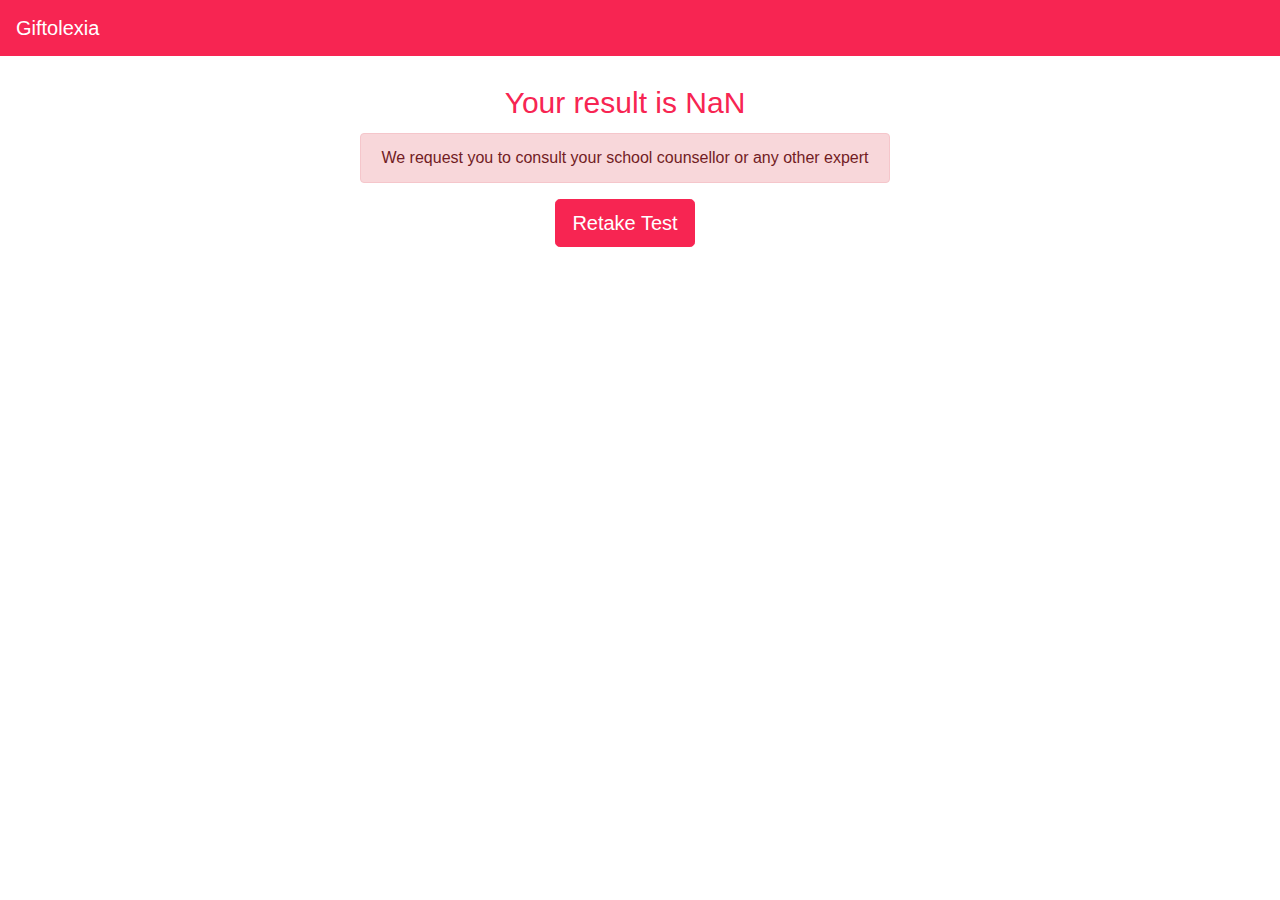
<file: Results.html>
<html>

<head>
    <title>
        Results
    </title>

    <script src="js/calculate_results.js" type="text/javascript"></script>
    <script src="https://code.jquery.com/jquery-3.4.1.min.js"
        integrity="sha256-CSXorXvZcTkaix6Yvo6HppcZGetbYMGWSFlBw8HfCJo=" crossorigin="anonymous"></script>
    <link rel="stylesheet" href="https://maxcdn.bootstrapcdn.com/bootstrap/4.0.0/css/bootstrap.min.css"
        integrity="sha384-Gn5384xqQ1aoWXA+058RXPxPg6fy4IWvTNh0E263XmFcJlSAwiGgFAW/dAiS6JXm" crossorigin="anonymous">
    <link rel="stylesheet" href="css/result.css">
</head>

<body onload="showResult()">

    <nav class="navbar navbar-dark fixed-top" id="navbar-id">
        <span class="navbar-brand mb-0 h1">Giftolexia</span>
    </nav>
    <main role="main" class="container h-100">
        <div class="result-line row w-100 justify-content-center"><label class="res-label">Your result is <p
                    style="display:inline;" id="result"></p></label></div>
        <div class="row w-100 justify-content-center">
            <div class="alert alert-danger" role="alert" id="alert-id">
                We request you to consult your school counsellor or any other expert
            </div>
        </div>
        <div class="row w-100 justify-content-center">
            <a class="btn btn-primary btn-lg" href="Take_test.html" role="button">Retake Test</a>
        </div>
        </div>
    </main>



</body>

</html>
</file>
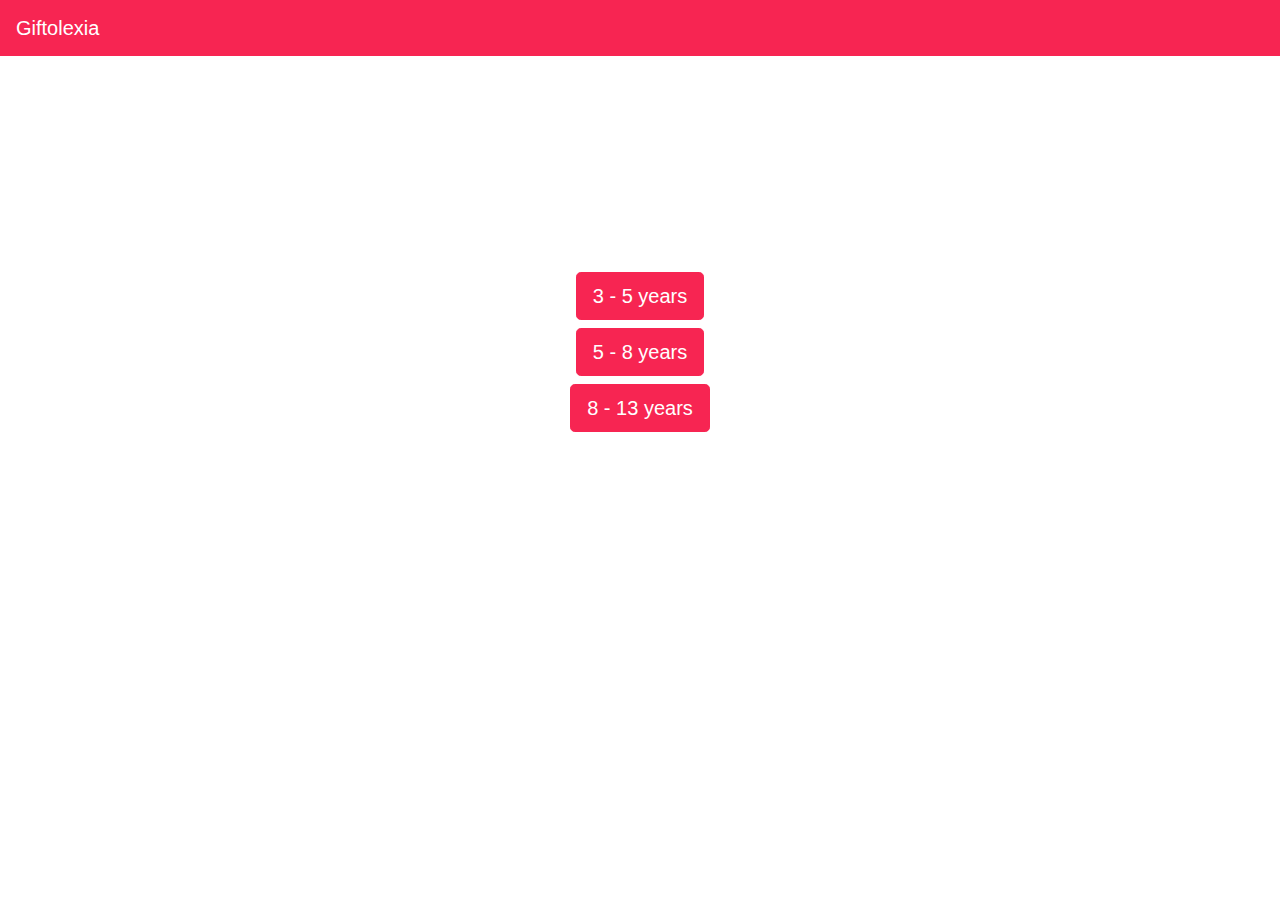
<file: Select_age_group.html>
<html>

<head>
    <meta charset="utf-8">
    <meta name="viewport" content="width=device-width, initial-scale=1, shrink-to-fit=no">
    <title>
        Giftolexia | Quiz
    </title>
    <link rel="stylesheet" href="https://maxcdn.bootstrapcdn.com/bootstrap/4.0.0/css/bootstrap.min.css"
        integrity="sha384-Gn5384xqQ1aoWXA+058RXPxPg6fy4IWvTNh0E263XmFcJlSAwiGgFAW/dAiS6JXm" crossorigin="anonymous">
    <link rel="stylesheet" href="css/index.css">
    <script src="js/calculate_results.js" type="text/javascript"></script>
    <script src="https://code.jquery.com/jquery-3.4.1.min.js"
        integrity="sha256-CSXorXvZcTkaix6Yvo6HppcZGetbYMGWSFlBw8HfCJo=" crossorigin="anonymous"></script>
</head>

<body>
    <nav class="navbar navbar-dark fixed-top">
        <span class="navbar-brand mb-0 h1">Giftolexia</span>
    </nav>

    <div class="container w-100 age-group">
        <div class="form-row justify-content-center">
            <a class="btn btn-primary btn-lg mx-5 mb-2" href="3-to-5.html" role="button">3 - 5
                years</a>
        </div>
        <div class="form-row justify-content-center">
            <a class="btn btn-primary btn-lg mx-5 mb-2" href="5-to-8.html" .html" role="button">5 - 8
                years</a>
        </div>
        <div class="form-row justify-content-center">
            <a class="btn btn-primary btn-lg mx-5 mb-2" href="8-to-13.html" role="button"> 8 - 13
                years</a>
        </div>

    </div>
    <script src="https://code.jquery.com/jquery-3.2.1.slim.min.js"
        integrity="sha384-KJ3o2DKtIkvYIK3UENzmM7KCkRr/rE9/Qpg6aAZGJwFDMVNA/GpGFF93hXpG5KkN"
        crossorigin="anonymous"></script>
    <script src="https://cdnjs.cloudflare.com/ajax/libs/popper.js/1.12.9/umd/popper.min.js"
        integrity="sha384-ApNbgh9B+Y1QKtv3Rn7W3mgPxhU9K/ScQsAP7hUibX39j7fakFPskvXusvfa0b4Q"
        crossorigin="anonymous"></script>
    <script src="https://maxcdn.bootstrapcdn.com/bootstrap/4.0.0/js/bootstrap.min.js"
        integrity="sha384-JZR6Spejh4U02d8jOt6vLEHfe/JQGiRRSQQxSfFWpi1MquVdAyjUar5+76PVCmYl"
        crossorigin="anonymous"></script>
</body>

</html>
</file>
<file: css/index.css>
body {
    padding-top: 5rem;
  }

 .btn-lg{
    background-color: #f72552;
    text-decoration-line: none;
    border-color: #f72552;

}

.btn-lg:hover{
    background-color: #D82048;
    border-color: #D82048;
}

.navbar{
    background-color:#f72552;
}


@media (min-width: 200px) {
    .age-group{
        margin-top:25%;
    }
}

@media (min-width: 576px) {
    .age-group{
        margin-top:15%;
    }
}
</file>
<file: css/forms.css>
body {
    padding-top: 5rem;
  }

  html { font-size: 1.5rem; }

  @media (min-width: 576px) {
      html { font-size: 2rem;}
      #test-submit{margin: 5% 20%; }
  }
  @media (min-width: 768px) {
      html { font-size: 1.5rem; }
  }
  @media (min-width: 992px) {
      html { font-size: 1.2rem;}
      #test-submit{margin: 5% 15%; }
  }
  @media (min-width: 1200px) {
      html { font-size: 1.2rem; }
  }

  .form-check{
    font-size: 1.2rem;
  }



 #header{
    
    padding: 0px;
    background-color: #f72552;
    color:#f72552;
    overflow:none;
    width : 100%;
    height: 50px;
    left:0;
    right:0;
   
  }
  #header-name{
    text-align: left;
    padding :10px;
    color:white;
    text-emphasis: bold;
    font-family: Arial, Helvetica, sans-serif;
    font-size: 22px;
  }

  .lead{
      border-style: solid;
      border-color: pink;
      border-radius:5px;
      background-color: pink;
      font: bold 20px;
      color: rgb(124, 15, 33);
      padding: 20px;
      font-weight: 400;
  }

  #test-submit{
    color: white;
    background-color: #f72552;
    text-decoration: none;
    

}
</file>
<file: css/result.css>
.btn-lg{
    background-color: #f72552;
    text-decoration-line: none;
    border-color: #f72552;

}

.btn-lg:hover{
    background-color: #D82048;
    border-color: #D82048;
}

.res-label{
    font-size: 30px;
    font-style: arial;
    color: #f72552;
}


#navbar-id{
    background-color:#f72552;
}

body {
    padding-top: 5rem;
  }
</file>
